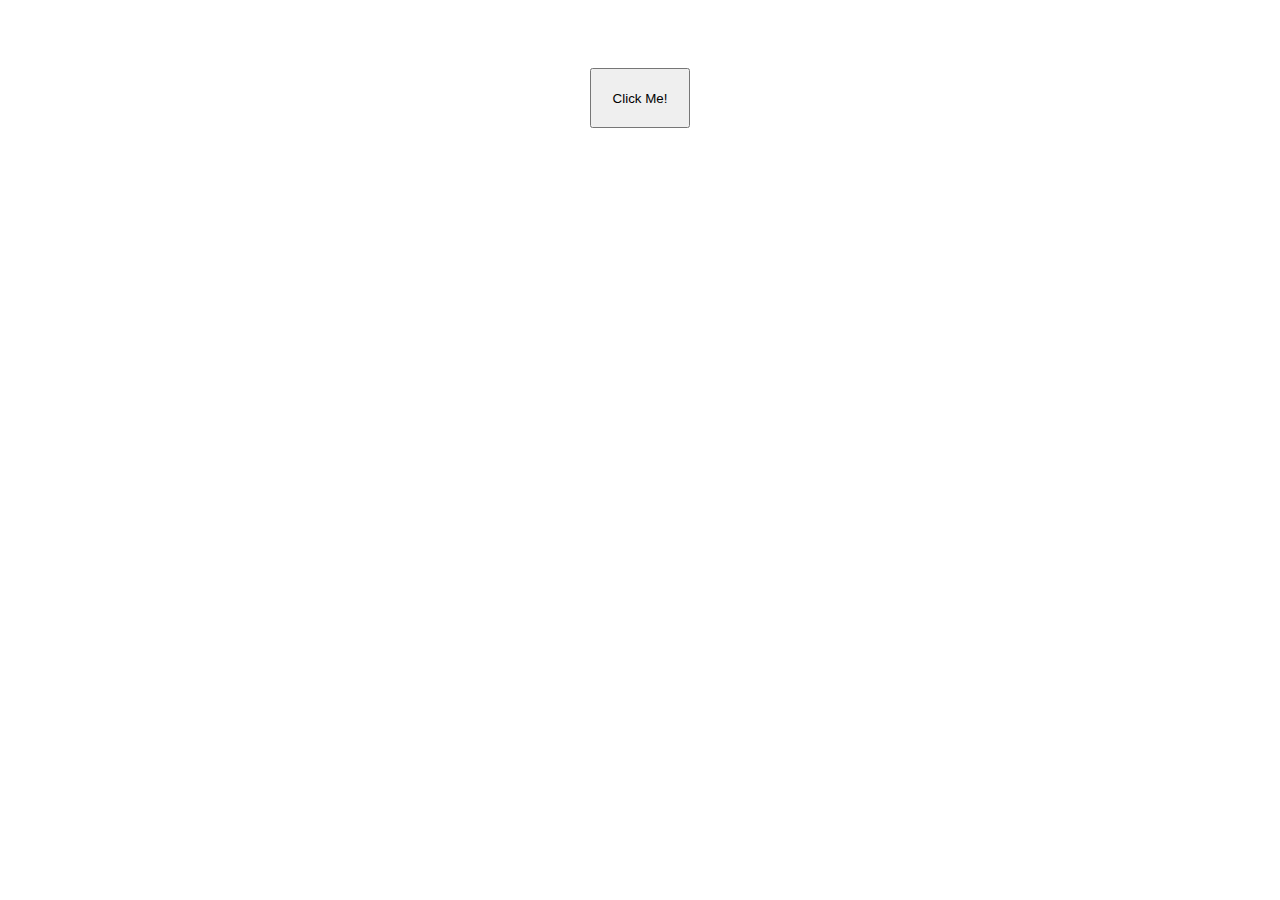
<file: html/加载遮盖/index.html>
<!doctype html>
<html lang="UTF-8">
 <head>
  <meta charset="UTF-8">
  <meta name="Generator" content="EditPlus®">
  <meta name="Author" content="">
  <meta name="Keywords" content="">
  <meta name="Description" content="">
  <title>Loading</title>
  <link rel="stylesheet" href="./loading/font-awesome-4.7.0/css/font-awesome.min.css">
  <link rel="stylesheet" href="./loading/loading.css">
  <style>
		div{
			width: 200px;
			height:200px;
			text-align: center;
			margin: 0 auto;
		}
		input{
			width: 100px;
			height: 60px;
			margin-left: 100px;
			margin-top: 100px;
			text-align: center;
			margin: 30% auto;
		}
  </style>
 </head>
 <body>
 	<div>
		<input type="button" value="Click Me!" onclick="loadingEvent(true)"/>
	</div>
	<script src="./loading/js/jquery.min.js"></script>
	<script src="./loading/js/loading.js"></script>
	<script>
		function loadingEvent(flag){
			// 显示:true  /  隐藏:false
			showLoading(flag);
			setTimeout("loadingEvent(false)","3000");
		}
	</script>
 </body>
</html>
</file>
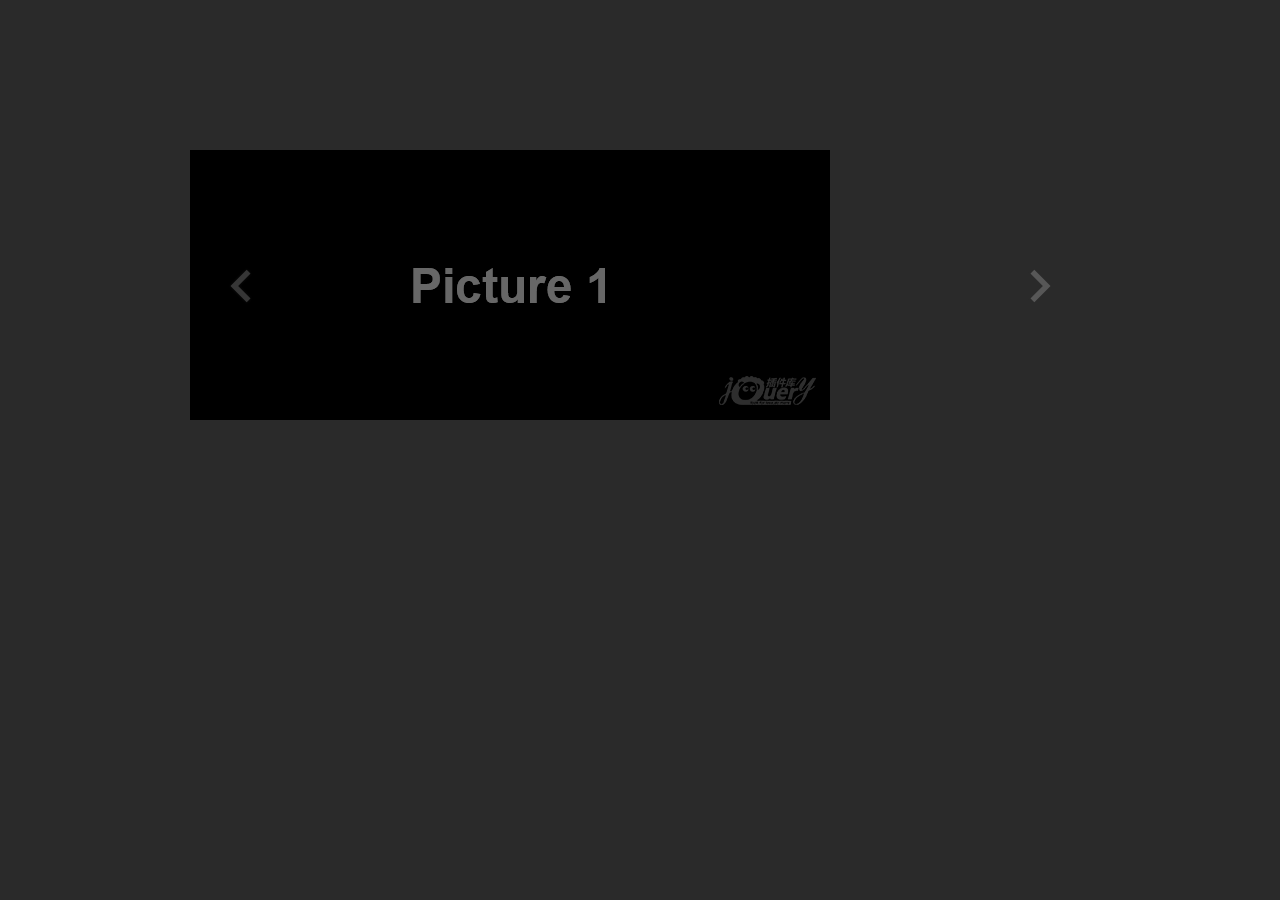
<file: html/轮播_原/jQuery-xzlb20160818/index.html>
<!doctype html>
<html lang="zh">
<head>
	<meta charset="UTF-8">
	<meta http-equiv="X-UA-Compatible" content="IE=edge,chrome=1"> 
	<meta name="viewport" content="width=device-width, initial-scale=1.0">
	<title>jQuery自动轮播旋转木马插件</title>
	<link type="text/css" rel="stylesheet" href="css/carousel.css">
	<style type="text/css">
		.caroursel{margin:150px auto;}
		body{background-color: #2A2A2A;}
	</style>
	<!--[if IE]>
		<script src="http://libs.baidu.com/html5shiv/3.7/html5shiv.min.js"></script>
	<![endif]-->
</head>
<body>
	<article class="jq22-container">
		
		<div class = "caroursel poster-main" data-setting = '{
	        "width":1000,
	        "height":270,
	        "posterWidth":640,
	        "posterHeight":270,
	        "scale":0.8,
	        "dealy":"2000",
	        "algin":"middle"
	    }'>
	        <ul class = "poster-list">
	            <li class = "poster-item"><img src="image/a1.png" width = "100%" height="100%"></li>
	            <li class = "poster-item"><img src="image/a2.png" width = "100%" height="100%"></li>
	            <li class = "poster-item"><img src="image/a3.png" width = "100%" height="100%"></li>
	            <li class = "poster-item"><img src="image/a4.png" width = "100%" height="100%"></li>
	            <li class = "poster-item"><img src="image/a5.png" width = "100%" height="100%"></li>
	            <li class = "poster-item"><img src="image/a6.png"  width = "100%" height="100%"></li>
	            <li class = "poster-item"><img src="image/a1.png"  width = "100%" height="100%"></li>
	        </ul>
	        
            
	        <div class = "poster-btn poster-prev-btn"></div>
	        <div class = "poster-btn poster-next-btn"></div>

	    </div>
		
	</article>
	
	<script src="http://www.jq22.com/jquery/1.11.1/jquery.min.js"></script>
	<script src="js/jquery.carousel.js"></script>
    <script>
        Caroursel.init($('.caroursel'))
    </script>
</body>
</html>
</file>
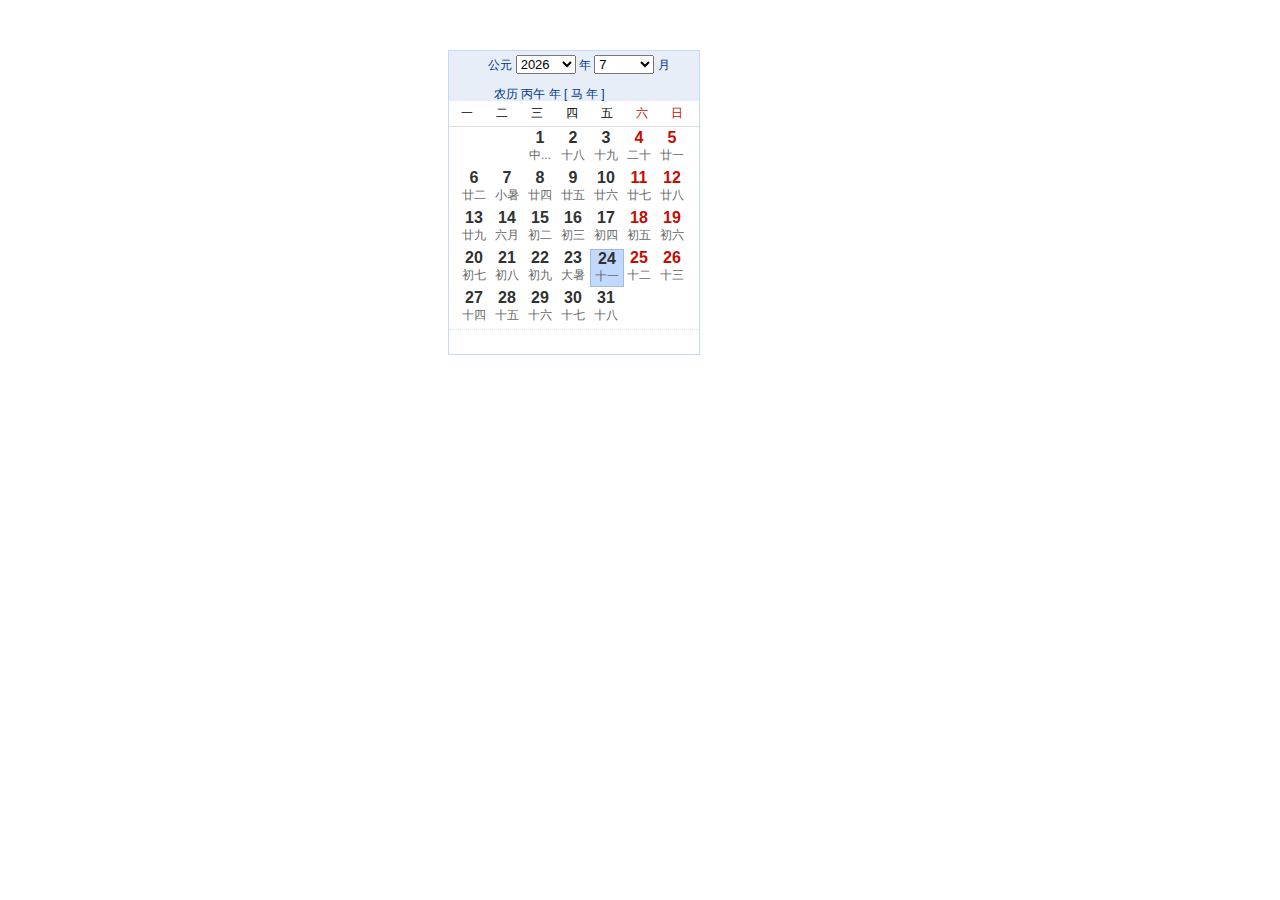
<file: html/日历.html>
<!DOCTYPE html>
<html>
<head>
<meta http-equiv="Content-Type" content="text/html; charset=UTF-8" /> 
<title>日历</title>
	<style>
		table{
			width:30%;
			max-width:900px;
			margin:50px auto;
		}
	</style>
</head>
<table cellpadding="0" cellspacing="0" id="1">  
    <tr>  
        <td>  
            <style>  
                body,td,.p1,.p2,.i{
					font-family:arial
				} 
				body{
					margin:6px 0 0 0;
					background-color:#fff;
					color:#000;
				}  
				table{
					border:0
				} 
				#cal{
					width:250px;
					border:1px solid #c3d9ff;
					font-size:12px;
					margin:0px 0 0 0px
				} 
				#cal #top{
					height:50px;
					line-height:29px;
					background:#e7eef8;
					color:#003784;
					padding-left:10px
				}  
				#cal #top select{
					width:60px;
					font-size:13px
				} 
				#cal #top input{
					padding:0
				} 
				#cal ul#wk{
					margin:0;
					padding:0;
					height:25px
				}  
				#cal ul#wk li{
					float:left;
					width:35px;
					text-align:center;
					line-height:25px;
					list-style:none
				}  
				#cal ul#wk li b{
					font-weight:normal;
					color:#c60b02
				} 
				#cal #cm{
					clear:left;
					border-top:1px solid #ddd;
					border-bottom:1px dotted #ddd;
					position:relative
				} 
				#cal #cm .cell{
					position:absolute;
					width:32px;
					height:36px;
					text-align:center;
					margin:0 0 0 9px
				} 
				#cal #cm .cell .so{
					font:bold 16px arial;
				} 
				#cal #bm{
					text-align:right;
					height:24px;
					line-height:24px;
					padding:0 13px 0 0
				} 
				#cal #bm a{
					color:7977ce
				} 
				#cal #fd{
					display:none;
					position:absolute;
					border:1px  
					solid #dddddf;
					background:#feffcd;
					padding:10px;
					line-height:21px;
					width:90px
				}  
				#cal #fd b{
					font-weight:normal;
					color:#c60a00
				} 
            </style>  
            <div id="cal">  
                <div id="top" align="center">  
                    公元  
                    <select>  
                    </select>  
                    年  
                    <select>  
                    </select>  
                    月 <br>            
                    农历  
                    <span>  
                    </span>  
                    年 [  
                    <span>  
                    </span>  
                    年 ]  
                    <input type="button" value="回到今天" title="点击后跳转回今天" style="padding:0px">  
                </div>  
                <ul id="wk">  
                    <li>  
                        一  
                    </li>  
                    <li>  
                        二  
                    </li>  
                    <li>  
                        三  
                    </li>  
                    <li>  
                        四  
                    </li>  
                    <li>  
                        五  
                    </li>  
                    <li>  
                        <b>  
                            六  
                        </b>  
                    </li>  
                    <li>  
                        <b>  
                            日  
                        </b>  
                    </li>  
                </ul>  
                <div id="cm">  
                </div>  
                <div id="bm">  
                </div>  
            </div>  
        </td>  
    </tr>  
</table>  
<script type="text/javascript">  
(function() {  
        var S = navigator.userAgent.indexOf("MSIE") != -1 && !window.opera;  
        function M(C) {  
            return document.getElementById(C)  
        }  
        function R(C) {  
            return document.createElement(C)  
        }  
        var P = [19416, 19168, 42352, 21717, 53856, 55632, 91476, 22176, 39632, 21970, 19168, 42422, 42192, 53840, 119381, 46400, 54944, 44450, 38320, 84343, 18800, 42160, 46261, 27216, 27968, 109396, 11104, 38256, 21234, 18800, 25958, 54432, 59984, 28309, 23248, 11104, 100067, 37600, 116951, 51536, 54432, 120998, 46416, 22176, 107956, 9680, 37584, 53938, 43344, 46423, 27808, 46416, 86869, 19872, 42448, 83315, 21200, 43432, 59728, 27296, 44710, 43856, 19296, 43748, 42352, 21088, 62051, 55632, 23383, 22176, 38608, 19925, 19152, 42192, 54484, 53840, 54616, 46400, 46496, 103846, 38320, 18864, 43380, 42160, 45690, 27216, 27968, 44870, 43872, 38256, 19189, 18800, 25776, 29859, 59984, 27480, 21952, 43872, 38613, 37600, 51552, 55636, 54432, 55888, 30034, 22176, 43959, 9680, 37584, 51893, 43344, 46240, 47780, 44368, 21977, 19360, 42416, 86390, 21168, 43312, 31060, 27296, 44368, 23378, 19296, 42726, 42208, 53856, 60005, 54576, 23200, 30371, 38608, 19415, 19152, 42192, 118966, 53840, 54560, 56645, 46496, 22224, 21938, 18864, 42359, 42160, 43600, 111189, 27936, 44448];  
        var K = "甲乙丙丁戊己庚辛壬癸";  
        var J = "子丑寅卯辰巳午未申酉戌亥";  
        var O = "鼠牛虎兔龙蛇马羊猴鸡狗猪";  
        var L = ["小寒", "大寒", "立春", "雨水", "惊蛰", "春分", "清明", "谷雨", "立夏", "小满", "芒种", "夏至", "小暑", "大暑", "立秋", "处暑", "白露", "秋分", "寒露", "霜降", "立冬", "小雪", "大雪", "冬至"];  
        var D = [0, 21208, 43467, 63836, 85337, 107014, 128867, 150921, 173149, 195551, 218072, 240693, 263343, 285989, 308563, 331033, 353350, 375494, 397447, 419210, 440795, 462224, 483532, 504758];  
        var B = "日一二三四五六七八九十";  
        var H = ["正", "二", "三", "四", "五", "六", "七", "八", "九", "十", "十一", "腊"];  
        var E = "初十廿卅";  
        var V = {  
            "0101": "*1元旦节",  
            "0214": "情人节",  
            "0305": "学雷锋纪念日",  
            "0308": "妇女节",  
            "0312": "植树节",  
            "0315": "消费者权益日",  
            "0401": "愚人节",  
            "0501": "*1劳动节",  
            "0504": "青年节",  
            "0601": "国际儿童节",  
            "0701": "中国共产党诞辰",  
            "0801": "建军节",  
            "0910": "中国教师节",  
            "1001": "*3国庆节",  
            "1224": "平安夜",  
            "1225": "圣诞节"  
        };  
        var T = {  
            "0101": "*2春节",  
            "0115": "元宵节",  
            "0505": "*1端午节",  
            "0815": "*1中秋节",  
            "0909": "重阳节",  
            "1208": "腊八节",  
            "0100": "除夕"  
        };  
        function U(Y) {  
            function c(j, i) {  
                var h = new Date((31556925974.7 * (j - 1900) + D[i] * 60000) + Date.UTC(1900, 0, 6, 2, 5));  
                return (h.getUTCDate())  
            }  
            function d(k) {  
                var h, j = 348;  
                for (h = 32768; h > 8; h >>= 1) {  
                    j += (P[k - 1900] & h) ? 1 : 0  
                }  
                return (j + b(k))  
            }  
            function a(h) {  
                return (K.charAt(h % 10) + J.charAt(h % 12))  
            }  
            function b(h) {  
                if (g(h)) {  
                    return ((P[h - 1900] & 65536) ? 30 : 29)  
                } else {  
                    return (0)  
                }  
            }  
            function g(h) {  
                return (P[h - 1900] & 15)  
            }  
            function e(i, h) {  
                return ((P[i - 1900] & (65536 >> h)) ? 30 : 29)  
            }  
            function C(m) {  
                var k, j = 0,  
                h = 0;  
                var l = new Date(1900, 0, 31);  
                var n = (m - l) / 86400000;  
                this.dayCyl = n + 40;  
                this.monCyl = 14;  
                for (k = 1900; k < 2050 && n > 0; k++) {  
                    h = d(k);  
                    n -= h;  
                    this.monCyl += 12  
                }  
                if (n < 0) {  
                    n += h;  
                    k--;  
                    this.monCyl -= 12  
                }  
                this.year = k;  
                this.yearCyl = k - 1864;  
                j = g(k);  
                this.isLeap = false;  
                for (k = 1; k < 13 && n > 0; k++) {  
                    if (j > 0 && k == (j + 1) && this.isLeap == false) {--k;  
                        this.isLeap = true;  
                        h = b(this.year)  
                    } else {  
                        h = e(this.year, k)  
                    }  
                    if (this.isLeap == true && k == (j + 1)) {  
                        this.isLeap = false  
                    }  
                    n -= h;  
                    if (this.isLeap == false) {  
                        this.monCyl++  
                    }  
                }  
                if (n == 0 && j > 0 && k == j + 1) {  
                    if (this.isLeap) {  
                        this.isLeap = false  
                    } else {  
                        this.isLeap = true; --k; --this.monCyl  
                    }  
                }  
                if (n < 0) {  
                    n += h; --k; --this.monCyl  
                }  
                this.month = k;  
                this.day = n + 1  
            }  
            function G(h) {  
                return h < 10 ? "0" + h: h  
            }  
            function f(i, j) {  
                var h = i;  
                return j.replace(/dd?d?d?|MM?M?M?|yy?y?y?/g,  
                function(k) {  
                    switch (k) {  
                    case "yyyy":  
                        var l = "000" + h.getFullYear();  
                        return l.substring(l.length - 4);  
                    case "dd":  
                        return G(h.getDate());  
                    case "d":  
                        return h.getDate().toString();  
                    case "MM":  
                        return G((h.getMonth() + 1));  
                    case "M":  
                        return h.getMonth() + 1  
                    }  
                })  
            }  
            function Z(i, h) {  
                var j;  
                switch (i, h) {  
                case 10:  
                    j = "初十";  
                    break;  
                case 20:  
                    j = "二十";  
                    break;  
                case 30:  
                    j = "三十";  
                    break;  
                default:  
                    j = E.charAt(Math.floor(h / 10));  
                    j += B.charAt(h % 10)  
                }  
                return (j)  
            }  
            this.date = Y;  
            this.isToday = false;  
            this.isRestDay = false;  
            this.solarYear = f(Y, "yyyy");  
            this.solarMonth = f(Y, "M");  
            this.solarDate = f(Y, "d");  
            this.solarWeekDay = Y.getDay();  
            this.solarWeekDayInChinese = "星期" + B.charAt(this.solarWeekDay);  
            var X = new C(Y);  
            this.lunarYear = X.year;  
            this.shengxiao = O.charAt((this.lunarYear - 4) % 12);  
            this.lunarMonth = X.month;  
            this.lunarIsLeapMonth = X.isLeap;  
            this.lunarMonthInChinese = this.lunarIsLeapMonth ? "闰" + H[X.month - 1] : H[X.month - 1];  
            this.lunarDate = X.day;  
            this.showInLunar = this.lunarDateInChinese = Z(this.lunarMonth, this.lunarDate);  
            if (this.lunarDate == 1) {  
                this.showInLunar = this.lunarMonthInChinese + "月"  
            }  
            this.ganzhiYear = a(X.yearCyl);  
            this.ganzhiMonth = a(X.monCyl);  
            this.ganzhiDate = a(X.dayCyl++);  
            this.jieqi = "";  
            this.restDays = 0;  
            if (c(this.solarYear, (this.solarMonth - 1) * 2) == f(Y, "d")) {  
                this.showInLunar = this.jieqi = L[(this.solarMonth - 1) * 2]  
            }  
            if (c(this.solarYear, (this.solarMonth - 1) * 2 + 1) == f(Y, "d")) {  
                this.showInLunar = this.jieqi = L[(this.solarMonth - 1) * 2 + 1]  
            }  
            if (this.showInLunar == "清明") {  
                this.showInLunar = "清明节";  
                this.restDays = 1  
            }  
            this.solarFestival = V[f(Y, "MM") + f(Y, "dd")];  
            if (typeof this.solarFestival == "undefined") {  
                this.solarFestival = ""  
            } else {  
                if (/\*(\d)/.test(this.solarFestival)) {  
                    this.restDays = parseInt(RegExp.$1);  
                    this.solarFestival = this.solarFestival.replace(/\*\d/, "")  
                }  
            }  
            this.showInLunar = (this.solarFestival == "") ? this.showInLunar: this.solarFestival;  
            this.lunarFestival = T[this.lunarIsLeapMonth ? "00": G(this.lunarMonth) + G(this.lunarDate)];  
            if (typeof this.lunarFestival == "undefined") {  
                this.lunarFestival = ""  
            } else {  
                if (/\*(\d)/.test(this.lunarFestival)) {  
                    this.restDays = (this.restDays > parseInt(RegExp.$1)) ? this.restDays: parseInt(RegExp.$1);  
                    this.lunarFestival = this.lunarFestival.replace(/\*\d/, "")  
                }  
            }  
            if (this.lunarMonth == 12 && this.lunarDate == e(this.lunarYear, 12)) {  
                this.lunarFestival = T["0100"];  
                this.restDays = 1  
            }  
            this.showInLunar = (this.lunarFestival == "") ? this.showInLunar: this.lunarFestival;  
            this.showInLunar = (this.showInLunar.length > 4) ? this.showInLunar.substr(0, 1) + "...": this.showInLunar  
        }  
        var Q = (function() {  
            var X = {};  
            X.lines = 0;  
            X.dateArray = new Array(42);  
            function Y(a) {  
                return (((a % 4 === 0) && (a % 100 !== 0)) || (a % 400 === 0))  
            }  
            function G(a, b) {  
                return [31, (Y(a) ? 29 : 28), 31, 30, 31, 30, 31, 31, 30, 31, 30, 31][b]  
            }  
            function C(a, b) {  
                a.setDate(a.getDate() + b);  
                return a  
            }  
            function Z(a) {  
                var f = 0;  
                var c = new U(new Date(a.solarYear, a.solarMonth - 1, 1));  
                var d = (c.solarWeekDay - 1 == -1) ? 6 : c.solarWeekDay - 1;  
                X.lines = Math.ceil((d + G(a.solarYear, a.solarMonth - 1)) / 7);  
                for (var e = 0; e < X.dateArray.length; e++) {  
                    if (c.restDays != 0) {  
                        f = c.restDays  
                    }  
                    if (f > 0) {  
                        c.isRest = true  
                    }  
                    if (d-->0 || c.solarMonth != a.solarMonth) {  
                        X.dateArray[e] = null;  
                        continue  
                    }  
                    var b = new U(new Date());  
                    if (c.solarYear == b.solarYear && c.solarMonth == b.solarMonth && c.solarDate == b.solarDate) {  
                        c.isToday = true  
                    }  
                    X.dateArray[e] = c;  
                    c = new U(C(c.date, 1));  
                    f--  
                }  
            }  
            return {  
                init: function(a) {  
                    Z(a)  
                },  
                getJson: function() {  
                    return X  
                }  
            }  
        })();  
        var W = (function() {  
            var C = M("top").getElementsByTagName("SELECT")[0];  
            var X = M("top").getElementsByTagName("SELECT")[1];  
            var G = M("top").getElementsByTagName("SPAN")[0];  
            var c = M("top").getElementsByTagName("SPAN")[1];  
            var Y = M("top").getElementsByTagName("INPUT")[0];  
            function a(g) {  
                G.innerHTML = g.ganzhiYear;  
                c.innerHTML = g.shengxiao  
            }  
            function b(g) {  
                C[g.solarYear - 1901].selected = true;  
                X[g.solarMonth - 1].selected = true  
            }  
            function f() {  
                var j = C.value;  
                var g = X.value;  
                var i = new U(new Date(j, g - 1, 1));  
                Q.init(i);  
                N.draw();  
                if (this == C) {  
                    i = new U(new Date(j, 3, 1));  
                    G.innerHTML = i.ganzhiYear;  
                    c.innerHTML = i.shengxiao  
                }  
                var h = new U(new Date());  
                Y.style.visibility = (j == h.solarYear && g == h.solarMonth) ? "hidden": "visible"  
            }  
            function Z() {  
                var g = new U(new Date());  
                a(g);  
                b(g);  
                Q.init(g);  
                N.draw();  
                Y.style.visibility = "hidden"  
            }  
            function d(k, g) {  
                for (var j = 1901; j < 2050; j++) {  
                    var h = R("OPTION");  
                    h.value = j;  
                    h.innerHTML = j;  
                    if (j == k) {  
                        h.selected = "selected"  
                    }  
                    C.appendChild(h)  
                }  
                for (var j = 1; j < 13; j++) {  
                    var h = R("OPTION");  
                    h.value = j;  
                    h.innerHTML = j;  
                    if (j == g) {  
                        h.selected = "selected"  
                    }  
                    X.appendChild(h)  
                }  
                C.onchange = f;  
                X.onchange = f  
            }  
            function e(g) {  
                d(g.solarYear, g.solarMonth);  
                G.innerHTML = g.ganzhiYear;  
                c.innerHTML = g.shengxiao;  
                Y.onclick = Z;  
                Y.style.visibility = "hidden"  
            }  
            return {  
                init: function(g) {  
                    e(g)  
                },  
                reset: function(g) {  
                    b(g)  
                }  
            }  
        })();  
        var N = (function() {  
            function C() {  
                var Z = Q.getJson();  
                var c = Z.dateArray;  
                M("cm").style.height = Z.lines * 40 + 2 + "px";  
                M("cm").innerHTML = "";  
                for (var a = 0; a < c.length; a++) {  
                    if (c[a] == null) {  
                        continue  
                    }  
                    var X = R("DIV");  
                    if (c[a].isToday) {  
                        X.style.border = "1px solid #a5b9da";  
                        X.style.background = "#c1d9ff"  
                    }  
                    X.className = "cell";  
                    X.style.left = (a % 7) * 33 + "px";  
                    X.style.top = Math.floor(a / 7) * 40 + 2 + "px";  
                    var b = R("DIV");  
                    b.className = "so";  
                    // http://www.codefans.net  
                    b.style.color = ((a % 7) > 4 || c[a].isRest) ? "#c60b02": "#313131";  
                    b.innerHTML = c[a].solarDate;  
                    X.appendChild(b);  
                    var Y = R("DIV");  
                    Y.style.color = "#666";  
                    Y.innerHTML = c[a].showInLunar;  
                    X.appendChild(Y);  
                    X.onmouseover = (function(d) {  
                        return function(f) {  
                            F.show({  
                                dateIndex: d,  
                                cell: this  
                            })  
                        }  
                    })(a);  
                    X.onmouseout = function() {  
                        F.hide()  
                    };  
                    X.onmouseup = function() {  
                        //alert('a');
                    };  
                    M("cm").appendChild(X)  
                }  
                var G = R("DIV");  
                G.id = "fd";  
                M("cm").appendChild(G);  
                F.init(G)  
            }  
            return {  
                draw: function(G) {  
                    C(G)  
                }  
            }  
        })();  
        var F = (function() {  
            var C;  
            function Y(e, c) {  
                if (arguments.length > 1) {  
                    var b = /([.*+?^=!:${}()|[\]\/\\])/g,  
                    Z = "{".replace(b, "\\$1"),  
                    d = "}".replace(b, "\\$1");  
                    var a = new RegExp("#" + Z + "([^" + Z + d + "]+)" + d, "g");  
                    if (typeof(c) == "object") {  
                        return e.replace(a,  
                        function(f, h) {  
                            var g = c[h];  
                            return typeof(g) == "undefined" ? "": g  
                        })  
                    }  
                }  
                return e  
            }  
            function G(b) {  
                var a = Q.getJson().dateArray[b.dateIndex];  
                var Z = b.cell;  
                var c = "#{solarYear} 年 #{solarMonth} 月 #{solarDate} 日 #{solarWeekDayInChinese}";  
                c += "<br><b>农历 #{lunarMonthInChinese}月#{lunarDateInChinese}</b>";  
                c += "<br>#{ganzhiYear}年 #{ganzhiMonth}月 #{ganzhiDate}日";  
                if (a.solarFestival != "" || a.lunarFestival != "" || a.jieqi != "") {  
                    c += "<br><b>#{lunarFestival} #{solarFestival} #{jieqi}</b>"  
                }  
                C.innerHTML = Y(c, a);  
                C.style.top = Z.offsetTop + Z.offsetHeight - 5 + "px";  
                C.style.left = Z.offsetLeft + Z.offsetWidth - 5 + "px";  
                C.style.display = "block"  
            }  
            function X() {  
                C.style.display = "none"  
            }  
            return {  
                show: function(Z) {  
                    G(Z)  
                },  
                hide: function() {  
                    X()  
                },  
                init: function(Z) {  
                    C = Z  
                }  
            }  
        })();  
        var A = new U(new Date());  
        if (S) {  
            window.attachEvent("onload",  
            function() {  
                W.reset(A)  
            })  
        }  
        W.init(A);  
        Q.init(A);  
        N.draw();  
    })();  
      
</script> 
<div style="text-align:center;">
</div>
</file>
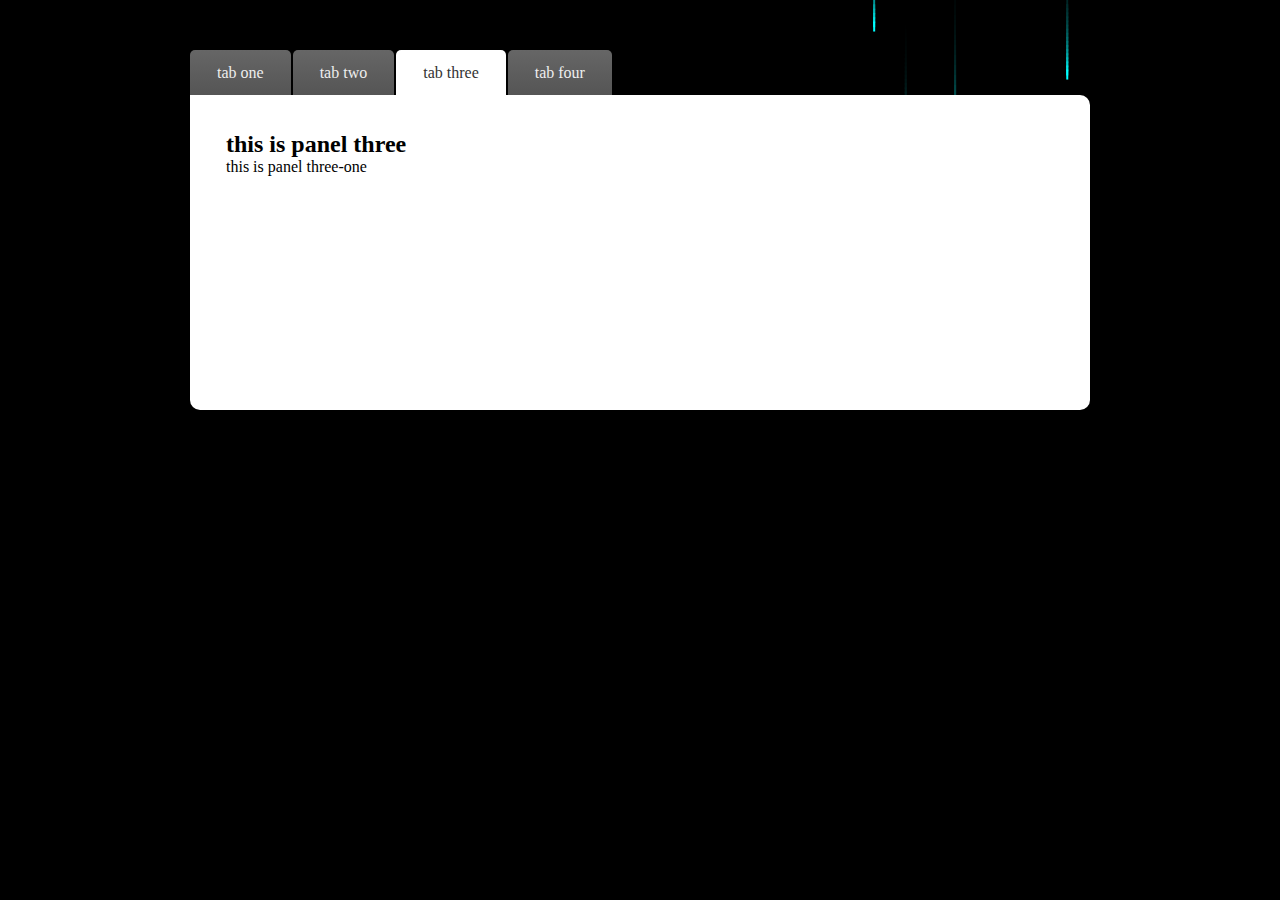
<file: html/横向导航栏+雨滴背景.html>
<!DOCTYPE html><!-- 声明文档类型 -->
<!-- 横向导航栏+雨滴背景 -->
<html>
	<head>
		<meta http-equiv="Content-Type" content="text/html; charset=UTF-8" /> 
		<title>横向导航栏+雨滴背景</title>
		<style>
			*{
				margin:0;
				padding:0;
			}
			canvas{
				display:block;
				background:#000;
				position:absolute;
				top:0px;
				left:0px;
			}
			.tabs{
				width:100%;
				max-width:900px;
				margin:50px auto;
			}
			input{
				opacity:0;
			}
			label{
				cursor:pointer;
				background:-webkit-linear-gradient(#666,#555);
				color:#eee;
				border-radius:5px 5px 0 0;
				padding:1.5% 3%;
				float:left;
				margin-right:2px;
				font:1em cambria;
				position:relative;
			}
			label:hover{
				background:-webkit-linear-gradient(#777,#666);
			}
			input:checked+label{
				background:#fff;
				color:#333;
			}
			.tabs input:nth-of-type(1):checked ~ .panels .panel:first-child,
			.tabs input:nth-of-type(2):checked ~ .panels .panel:nth-child(2),
			.tabs input:nth-of-type(3):checked ~ .panels .panel:nth-child(3),
			.tabs input:nth-of-type(4):checked ~ .panels .panel:last-child{
				opacity:1;
				-webkit-transition: .3s;
			}
			.panels{
				float:left;
				clear:both;
				position:relative;
				width:100%;
				background:#fff;
				border-radius:0 10px 10px 10px;
				min-height:315px;
			}
			.panel{
				width100%;
				opacity:0;
				position:absolute;
				background:#fff;
				border-radius:0 10px 10px 10px;
				padding:4%;
				box-sizing:border-box;
			}
			.panel{
				margin:0;
			}
		</style>
	</head>
	<body>
		<canvas id="canvas" <!--style="position:absolute;top:0px;left:0px;"-->>
		</canvas>
		<article class="tabs">
			<input checked id = "one" name="tabs" type="radio">
			<label for="one">
				tab one
			</label>
			<input id="two" name="tabs" type="radio" value="two">
			<label for="two">
				tab two
			</label>
			<input checked id = "three" name="tabs" type="radio">
			<label for="three">
				tab three
			</label>
			<input id="four" name="tabs" type="radio">
			<label for="four">
				tab four
			</label>
			<div class="panels">
				<div class="panel">
					<h2>this is panel one</h2>
					<p>this is panel one-one</p>
					<!-- <iframe id="right_frame" name="right_frame" frameborder="0" src="
					/setInsuranceFundRatio.do?method=getFundRatioList" width="100%" height="100%" scrolling="no"></iframe> -->
				</div>
				<div class="panel">
					<h2>this is panel two</h2>
					<p>this is panel tow-one</p>
				</div>
				<div class="panel">
					<h2>this is panel three</h2>
					<p>this is panel three-one</p>
				</div>
				<div class="panel">
					<h2>this is panel four</h2>
					<p>this is panel four-one</p>
				</div>
			</div>
		</article>
	</body>
	
	<script type="text/javascript">
			//js代码要在html执行之后执行
			//声明变量，保存canvas画布
			var can = document.getElementById("canvas");
			//can.width = canvas.parentNode.offsetWidth;
			//can.height = canvas.parentNode.offsetHeight;
			//设置canvas绘图环境
			var cxt = can.getContext("2d");
			//获取窗口内容的宽高
			var w = can.width = window.innerWidth;
			var h = can.height = window.innerHeight;
			//设置雨滴数量
			var count = 30;
			//用来存放实例化雨滴
			var drops = [];
			//监听浏览器窗口的变化
			window.onresize = function(){
				w = can.width = window.innerWidth;
				h = can.height = window.innerHeight;
			}
			
			//构造雨滴对象
			function Drop(){}
			//给雨滴添加原型
			Drop.prototype = {
				//初始化方法
				init:function(){
					this.x = random(0,w);
					this.y = 0;
					//y方向的随机速度
					this.vy = random(4,5);
					//雨滴下落的最大值
					this.l = random(h*0.8,h*0.9);
					//原型的初始半径
					this.r = 1;
					//半径增大的速度
					this.vr = 1;
					//初始透明度0
					this.a = 1
					//透明度变化系数
					this.va = 0.96;
				},
				//绘制雨滴
				draw:function(){
					if(this.y > this.l){
						//绘制波纹
						cxt.beginPath();
						//开始路径
						cxt.arc(this.x,this.y,this.r,0,Math.PI*2,false);
						cxt.strokeStyle = "rgba(0,255,255,"+this.a+")";
						cxt.stroke();
					}else{
						//绘制雨滴
						cxt.fillStyle = "#0ff";
						cxt.fillRect(this.x,this.y,2,10);
					}
					//更新坐标重新绘制
					this.update();
				},
				//更新坐标
				update:function(){
					if(this.y < this.l){
						//y坐标增大
						this.y += this.vy;
					} else {
						//半径增大
						if(this.a > 0.03){
							this.r += this.vr;
							if(this.r > 50){
								this.a *= this.va;
							}
						} else {
							//重新初始化雨滴的属性
							this.init();
						}
						
						
					}
				}
			}
			
			function setup(){
				for(var i = 0;i<count;i++){
					(function(j){
						setTimeout(function(){
							var drop = new Drop();
							drop.init();
							drops.push(drop);
						},j*200)
					}(i))
				}
			}
			window.requestAnimFrame = (
				function(){
					return window.requestAnimationFrame || window.webkitRequestAnimationFrame ||
							window.mozRequestAnimationFrame ||
							function(callback){
								window.setTimeout(callback,1000/60);
							}
				}
			)();
			function move(){
				//绘制一个透明层
				cxt.fillStyle = "rgba(0,0,0,0.1)";
				cxt.fillRect(0,0,w,h);
				//第一次绘制：先绘制透明层 再绘制雨滴
				//第二次绘制：绘制透明层（覆盖上一次绘制雨滴）再绘制雨滴
				for(var i=0;i<drops.length;i++){
					drops[i].draw();
				}
				//原生js经动画
				requestAnimFrame(move);
				//document.body.style.background = "url('"+canvas.toDataURL+"')";
			}
			
			setup();
			move();
			
			//生成随机数
			function random(min,max){
				//min~max之间的随机数
				return Math.random()*(max-min) + min;
			}
			
		</script>
</html>
</file>
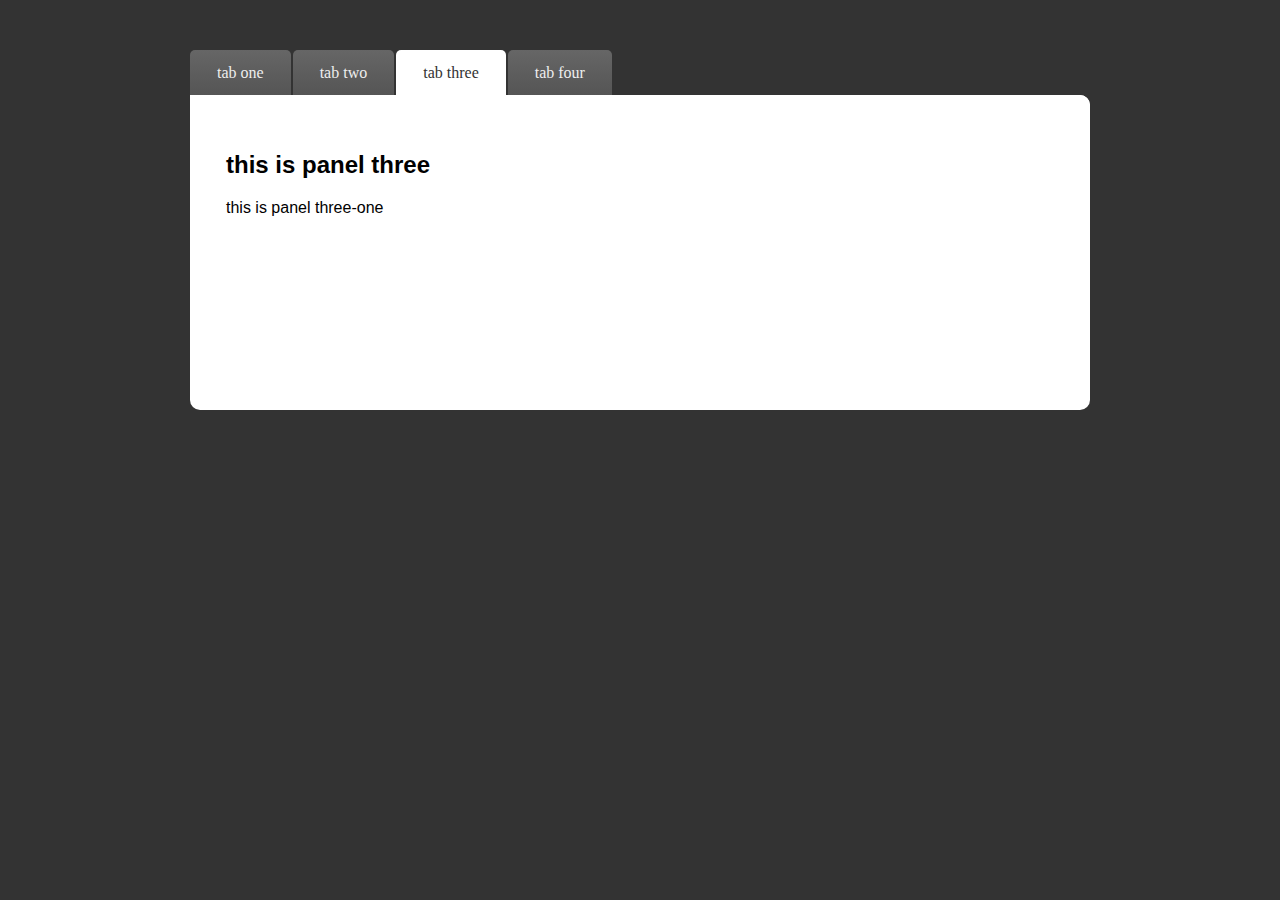
<file: html/横向导航栏.html>
<!DOCTYPE html>
<!-- 横向导航栏 -->
<html>
	<head>
		<meta http-equiv="Content-Type" content="text/html; charset=UTF-8" /> 
		<title>横向导航栏</title>
		<style>
			/*标签选择器 */
			body{
				/*字体*/
				font-family:Cambria,Arial;
				/*背景颜色 颜色代码规则： # 6位十六进制数  从#000000（黑）~ #ffffff（白）*/
				background:#333;
			}
			/*css 类选择器  .类名{}*/
			.tabs{
				/*宽*/
				width:100%;
				/*最大宽度*/
				max-width:900px;
				/*外边距 即div和div之间的距离*/
				margin:50px auto;
			}
			/*标签选择器 */
			input{
				/*设置不透明级别*/
				opacity:0;
			}
			/*标签选择器 */
			label{
				/*
					定义鼠标样式
					[<uri> ,]*: 根据用户定义的资源显示
					auto: 正常鼠标
					crosshair: 十字鼠标
					default: 默认鼠标
					pointer: 点状鼠标
					move: 移动鼠标
					e-resize,ne-resize,nw-resize,n-resize,se-resize,sw-resize,s-resize,w-resize: 改变大小鼠标
					text: 文字鼠标
					wait: 等待鼠标
					help: 求助鼠标
					progress: 过程鼠标
					inherit: 继承
				*/
				cursor:pointer;
				/*CSS3 Gradient分为linear-gradient(线性渐变)和radial-gradient(径向渐变)*/
				background:-webkit-linear-gradient(top,#666,#555);
				color:#eee;
				/*向 div 元素添加圆角边框：*/
				border-radius:5px 5px 0 0;
				/*内边距  外边距margin*/
				padding:1.5% 3%;
				/*定义元素在哪浮动 left right centers*/
				float:left;
				/*右外边距*/
				margin-right:2px;
				/*字体*/
				font:1em cambria;
			}
			/*鼠标在悬浮状态下移动到label上  （鼠标放在label上不点击）*/
			label:hover{
				background:-webkit-linear-gradient(#777,#666);
			}
			/*标签选择器 */
			input:checked+label{
				background:#fff;
				color:#333;
			}
			/*
				部分选择器：
				p:nth-of-type(n)  : 选择属于其父元素第二个 <p> 元素的每个 <p> 元素。
				p:first-child     ：选择属于父元素的第一个子元素的每个 <p> 元素。
				p:nth-child(2)    : 选择属于其父元素的第二个子元素的每个 <p> 元素。
				p:last-child      : 选择属于其父元素最后一个子元素每个 <p> 元素。
				input:checked     : 选择每个被选中的 <input> 元素。
			*/
			.tabs input:nth-of-type(1):checked ~ .panels .panel:first-child,
			.tabs input:nth-of-type(2):checked ~ .panels .panel:nth-child(2),
			.tabs input:nth-of-type(3):checked ~ .panels .panel:nth-child(3),
			.tabs input:nth-of-type(4):checked ~ .panels .panel:last-child{
				/*设置不透明级别*/
				opacity:1;
				/*属性渐变*/
				-webkit-transition: .3s;
			}
			/*css 类选择器  .类名{}*/
			.panels{
				float:left;
				/*图像的左侧和右侧均不允许出现浮动元素*/
				clear:both;
				/*
					position 定位  属性值的含义：
					static
					元素框正常生成。块级元素生成一个矩形框，作为文档流的一部分，行内元素则会创建一个或多个行框，置于其父元素中。
					relative
					元素框偏移某个距离。元素仍保持其未定位前的形状，它原本所占的空间仍保留。
					absolute
					元素框从文档流完全删除，并相对于其包含块定位。包含块可能是文档中的另一个元素或者是初始包含块。
					元素原先在正常文档流中所占的空间会关闭，就好像元素原来不存在一样。元素定位后生成一个块级框，而不论原来它在正常流中生成何种类型的框。
					fixed
					元素框的表现类似于将 position 设置为 absolute，不过其包含块是视窗本身。
				*/
				position:relative;
				width:100%;
				background:#fff;
				/*向 div 元素添加圆角边框：*/
				border-radius:0 10px 10px 10px;
				min-height:315px;
			}
			/*css 类选择器  .类名{}*/
			.panel{
				width:100%;
				/*设置不透明级别*/
				opacity:0;
				/*元素定位*/
				position:absolute;
				background:#fff;
				/*向 div 元素添加圆角边框：*/
				border-radius:0 10px 10px 10px;
				/*内边距  外边距margin*/
				padding:4%;
				/*
				box-sizing属性可以为三个值之一：content-box（default），border-box，padding-box。
				content-box，border和padding不计算入width之内
				padding-box，padding计算入width内
				border-box，border和padding计算入width之内
				*/
				box-sizing:border-box;
			}
			/*css 类选择器  .类名{}*/
			.panel{
				margin:0;
			}
		</style>
	</head>
	<body>
		<!-- div section article ，语义是从无到有，逐渐增强的。
		div 无任何语义，仅仅用作样式化或者脚本化，
		对于一段主题性的内容，则就适用 section，
		而假如这段内容可以脱离上下文，作为完整的独立存在的一段内容，则就适用 article。
		原则上来说，能使用 article 的时候，也是可以使用 section 的，
		但是实际上，假如使用 article 更合适，那么就不要使用 section 。 
		作为语义化标签，section 应用的典型场景有文章的章节、标签对话框中的标签页、或者论文中有编号的部分。
		一般来说，当元素内容明确地出现在文档大纲中时，section 就是适用的。
		-->
		<article class="tabs">
			<input checked id = "one" name="tabs" type="radio">
			<label for="one">
				tab one
			</label>
			<input id="two" name="tabs" type="radio" value="two">
			<label for="two">
				tab two
			</label>
			<input checked id = "three" name="tabs" type="radio">
			<label for="three">
				tab three
			</label>
			<input id="four" name="tabs" type="radio">
			<label for="four">
				tab four
			</label>
			<div class="panels">
				<div class="panel">
					<h2>this is panel one</h2>
					<p>this is panel one-one</p>
				</div>
				<div class="panel">
					<h2>this is panel two</h2>
					<p>this is panel tow-one</p>
				</div>
				<div class="panel">
					<h2>this is panel three</h2>
					<p>this is panel three-one</p>
				</div>
				<div class="panel">
					<h2>this is panel four</h2>
					<p>this is panel four-one</p>
				</div>
			</div>
		</article>
	</body>
</html>
</file>
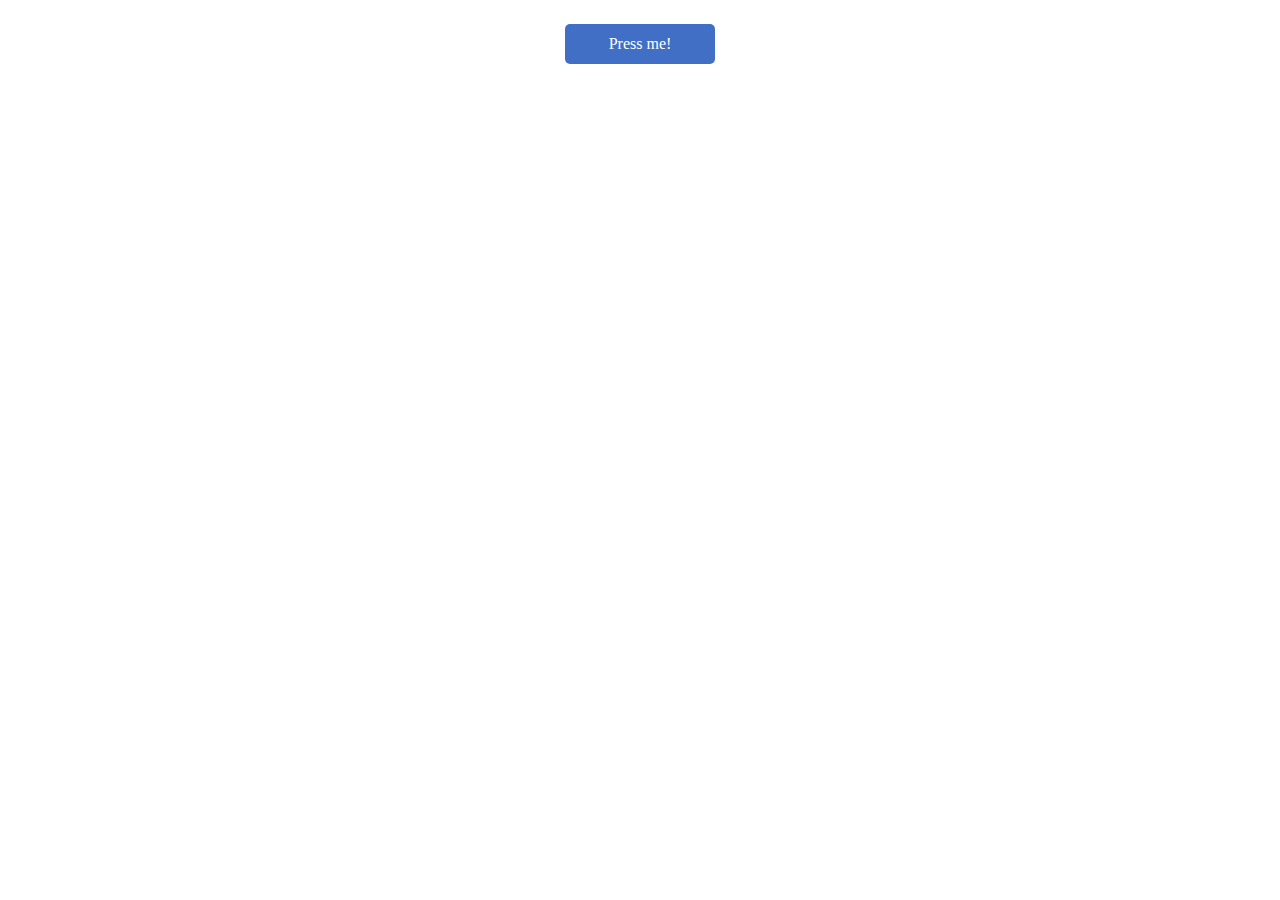
<file: html/点击波纹效果.html>
<!DOCTYPE html>
<!-- 点击波纹效果 -->
<html>
	<head>
		<meta http-equiv="Content-Type" content="text/html; charset=UTF-8" /> 
		<title>点击波纹效果</title>
		<style>
			* {
				box-sizing: border-box;  outline: none; 
			} 
			body {
				font-family: 'Open Sans';  
				font-size: 100%;  
				font-weight: 300;  
				line-height: 1.5em;  
				text-align: center; 
			} 
			.btn {  
				border: none;  
				display: inline-block;  
				color: white;  
				overflow: hidden;  
				margin: 1rem;  
				padding: 0;  
				width: 150px;  
				height: 40px;  
				text-align: center;  
				line-height: 40px;  
				border-radius: 5px; 
			} 
			.btn.color-1 {  
				background-color: #426fc5; 
			} 
			.btn-border.color-1 {  
				background-color: transparent;  
				border: 2px solid #426fc5;  
				color: #426fc5; 
			} 
			.material-design {  
				position: relative; 
			} 
			.material-design canvas {  
				opacity: 0.25;  
				position: absolute;  
				top: 0;  
				left: 0; 
			} 
			.container {  
				align-content: center;  
				align-items: flex-start;  
				display: flex;  
				flex-direction: row;  
				flex-wrap: wrap;  
				justify-content: center;  
				margin: 0 auto;  
				max-width: 46rem; 
			} 
		</style>
	</head>
	<body>
		<a class="btn color-1 material-design" data-color="#2f5398">Press me!</a>
	</body>
	<script type="text/javascript">
		var canvas = {},   
		centerX = 0,   
		centerY = 0,   
		color = '',   
		containers = document.getElementsByClassName('material-design') ,  
		context = {},   
		element = {},   
		radius = 0,   // 根据callback生成requestAnimationFrame动画   
		requestAnimFrame = function () {    
			return (window.requestAnimationFrame || window.mozRequestAnimationFrame  ||  
					window.oRequestAnimationFrame   ||      window.msRequestAnimationFrame   ||    
					function (callback) {      
						window.setTimeout(callback, 1000 / 60);     
					}    
			);   
		} (),   
		// 为每个指定元素生成canves   
		init = function () {    
			containers = Array.prototype.slice.call(containers);    
			for (var i = 0; i < containers.length; i += 1) {     
				canvas = document.createElement('canvas');     
				canvas.addEventListener('click', press, false);     
				containers[i].appendChild(canvas);     
				canvas.style.width ='100%';     
				canvas.style.height='100%';     
				canvas.width = canvas.offsetWidth;     
				canvas.height = canvas.offsetHeight;    
			}   
		},   // 点击并且获取需要的数据，如点击坐标、元素大小、颜色   
		press = function (event) {    
			color = event.toElement.parentElement.dataset.color;    
			element = event.toElement;    
			context = element.getContext('2d');    
			radius = 0;    
			centerX = event.offsetX;    
			centerY = event.offsetY;    
			context.clearRect(0, 0, element.width, element.height);    
			draw();   
		},   // 绘制圆形，并且执行动画   
		draw = function () {    
			context.beginPath();    
			context.arc(centerX, centerY, radius, 0, 2 * Math.PI, false);    
			context.fillStyle = color;    
			context.fill();    
			radius += 2;    // 通过判断半径小于元素宽度，不断绘制 radius += 2 的圆形    
			if (radius < element.width) {     
				requestAnimFrame(draw);    
			}   
		};   
		init(); 
	</script>
</html>
</file>
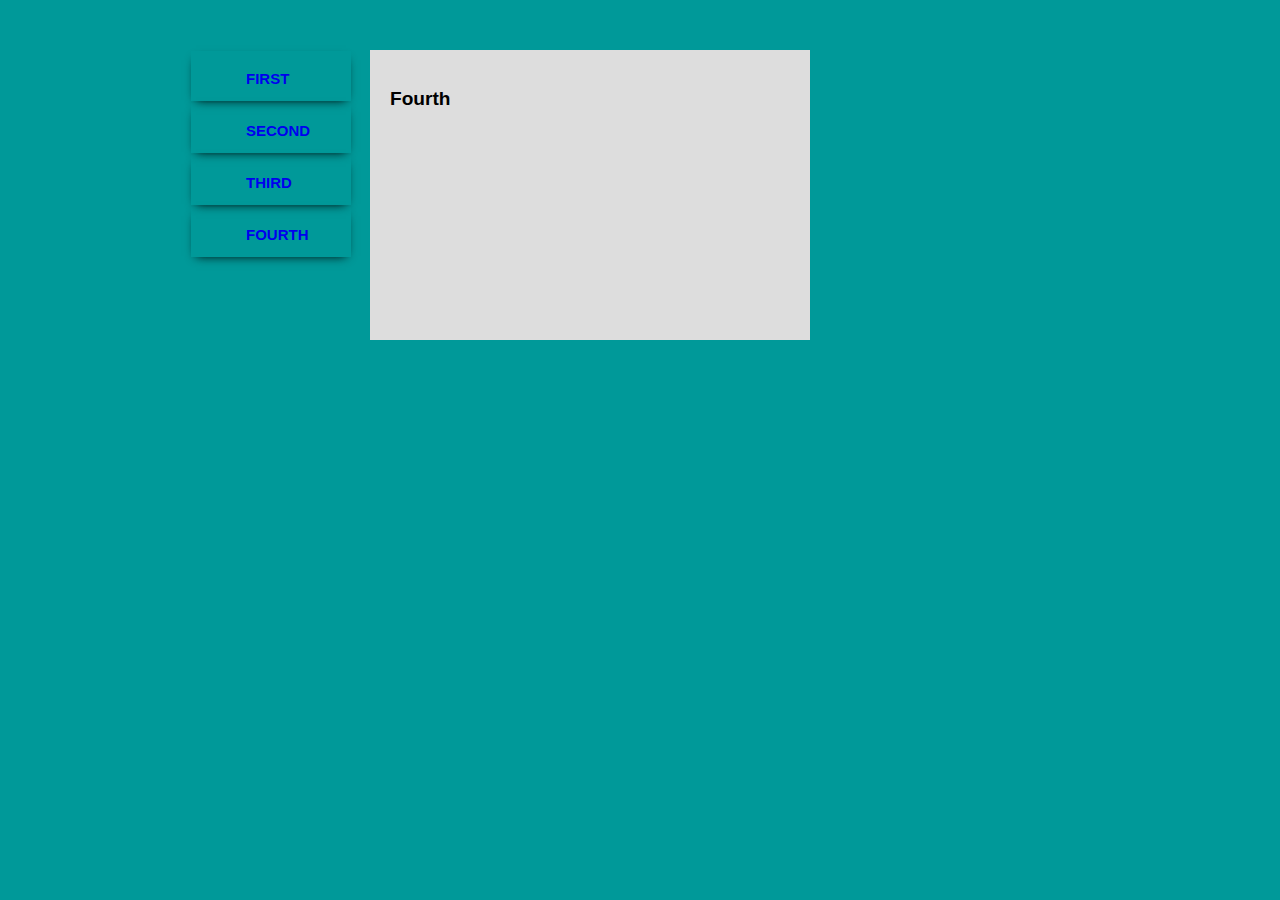
<file: html/纵向导航栏.html>
<!DOCTYPE html>
<!-- 纵向导航栏 -->
<html>
	<head>
		<meta http-equiv="Content-Type" content="text/html; charset=UTF-8" /> 
		<title>纵向导航栏</title>
		<style>
			body{
				line-height:1;
				font-size:13px;
				font-family:Arial,Helvetica,sans-serif;
				background:#099;
			}
			p, .tab-content li,h1,h2,h3{
				margin-bottom:10px;
			}
			.tab-container h3{
				font-size:147%;
			}
			#container{
				margin:0 auto;
				margin-top:4%;
				width:100%;
				max-width:900px;
				margin:50px auto;
			}
			.tab-container{
				position:relative;
				width:100%;
				z-index:0;
			}
			.tab-container > div{
			}
			.tab-container > div > a{
				position:relative !important;
				display:inline-block;
				font-size:15px;
				font-family:"Trebuchet MS",Arial,Helvetica,sans-serif;
				font-weight:bold;
				text-transform:uppercase;
				margin:1px;
				background:3dd;
				padding:20px 55px;
				-moz-box-shadow:0 4px 10px -5px #000000;
				box-shadow:0 4px 10px -5px #000000;
				-webkit-box-shadow:0 4px 10px -5px #000000;
				width:50px;
				height:10px;
				text-decoration:none;
			}
			.tab-container > div:not(:target) > a{}
			.tab-container > div:target > a {
				background: none repeat scroll 0 0 #948a81;
				text-shadow: 0 1px 0 #4C4648;
			}
			.tab-container > div > div {
				background:#ddd;
				top:0;
				padding:20px;
				min-height:250px;
				position:absolute;
				left:180px;
				width:400px;
			}
			.tab-container > div:target > div{
				position:absolute;
				z-index:3 !important;
			}
		</style>
	</head>
	
	<body>
		<div id="container">
			<div style="text-align:center;clear:both;"></div>
			<div class="tab-container">
				<div id="c1">
					<a href="#c1" title="First">First</a>
					<div class="tab-content">
						<h3>First</h3>
					</div>
				</div>
				<div id="c2">
					<a href="#c2" title="Second">Second</a>
					<div class="tab-content">
						<h3>Second</h3>
					</div>
				</div>
				<div id="c3">
					<a href="#c3" title="Third">Third</a>
					<div class="tab-content">
						<h3>Third</h3>
					</div>
				</div>
				<div id="c4">
					<a href="#c4" title=Fourth">Fourth</a>
					<div class="tab-content">
						<h3>Fourth</h3>
					</div>
				</div>
			</div>
		</div>
	</body>
</html>
</file>
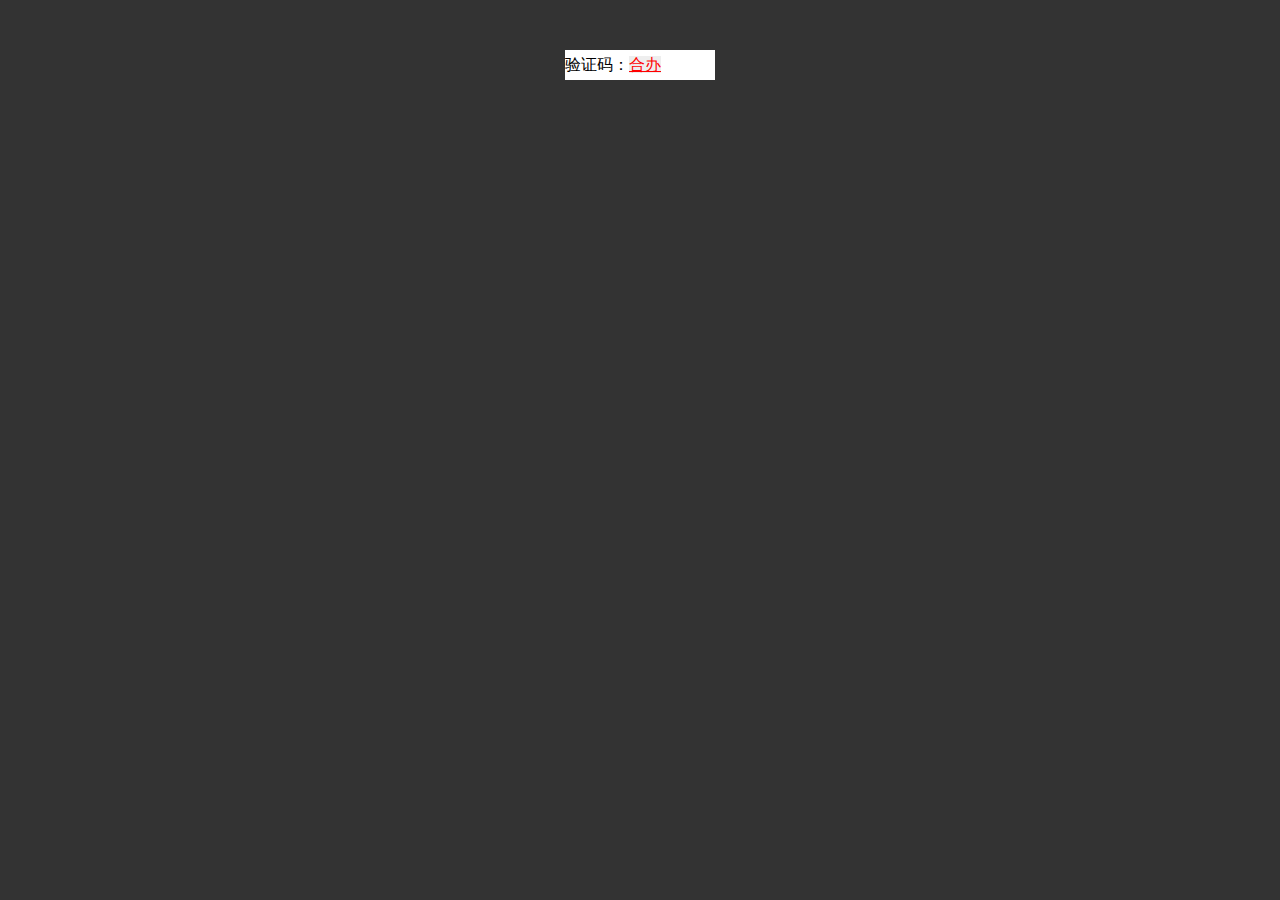
<file: html/验证码.html>
<!DOCTYPE html>
<!-- 随机生成设定的验证码中的一部分 -->
<html>
	<head>
		<meta http-equiv="Content-Type" content="text/html; charset=UTF-8" /> 
		<title>验证码</title>
		<script type="text/javascript">
			function codes(n){
				//var a = "azxcvbnmsdfghjklqwertyuiopZXCVBNMASDFGHJKLQWERTYUIOP0123456789";
				var a = "熊猫我你就算了打开附件是时代峰峻深刻的铃木心春大嫁风尚快乐健康熊出没费时间半年内办学聪民的符合设计的罚款顶面时间的恢复大家能否";
				var b = "";
				for(var i=0;i<n;i++){
					var index = Math.floor(Math.random()*62);
					b+=a.charAt(index);
				}
				return b;
			};
			function show(){
				document.getElementById("login").innerHTML = codes(2);
			}
			window.onload = show;
		</script>
	</head>
	<body>
	<style type="text/css">
		body{
			font-family:Cambria,Arial;
			background:#333;
		}
		.tabs{
			width:100%;
			max-width:900px;
			margin:50px auto;
			background:#fff;
		}
		#login{
			width:50px;
			height:30px;
			line-height:30px;
			margin:0 auto;
			background-color:#eee;
			text-align:center;
			color:red;
		}
		
	</style>
		<div class="tabs" style="width: 150px">
			验证码：<a id="login" onclick="show()" href="#"></a>
			<!--<div id="login" onclick="show()" >
				<a href="#"></a>
			</div>-->
		</div>
	</body>
</html>
</file>
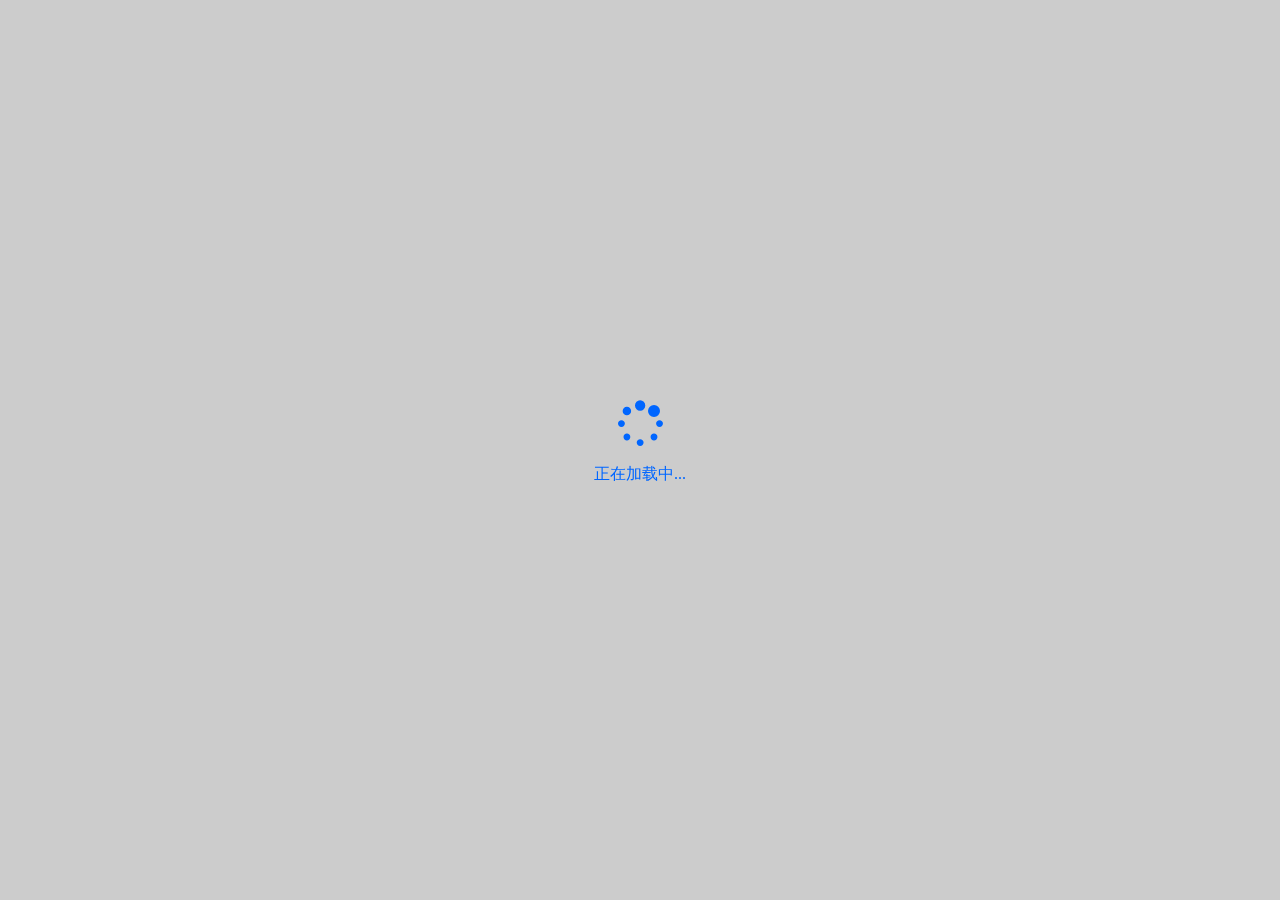
<file: html/加载遮盖/loading/loading.html>
<!DOCTYPE html>
<html lang="en">
 
<head>
    <meta charset="UTF-8">
    <meta name="viewport" content="width=device-width, initial-scale=1.0">
    <meta http-equiv="X-UA-Compatible" content="ie=edge">
    <title>loading</title>
    <link rel="stylesheet" href="./font-awesome-4.7.0/css/font-awesome.min.css">
    <style>
        #mask-wrap {
            position: fixed;
            width: 100%;
            height: 100%;
            top: 0;
            left: 0;
            background-color: rgba(0, 0, 0, 0.2);
            z-index: 10000;
        }
         
        #loading {
            position: absolute;
            top: 50%;
            left: 50%;
            transform: translate(-50%, -50%);
            z-index: 9999;
            color: #0066FF;
            text-align: center;
        }
    </style>
</head>
 
<body>
 
    <script src="./js/jquery.min.js"></script>
    <script>
        $(function() {
            var $loading = "";
            $loading =
                `<div id="mask-wrap">                    
            <div id="loading">
                <i class="fa fa-spinner fa-spin fa-3x"></i>
                <p>正在加载中...</p>
            </div>
         </div>`
            $("body").prepend($loading);
            // 显示
            showLoading(true);
        })
 
        // loading的显示与隐藏
        function showLoading(open) {
            if (open == null) {
                open = true;
            }
            if (open) {
                $("#mask-wrap").show();
 
            } else {
                $("#mask-wrap").hide();
            }
        }
    </script>
 
</body>
 
</html>
</file>
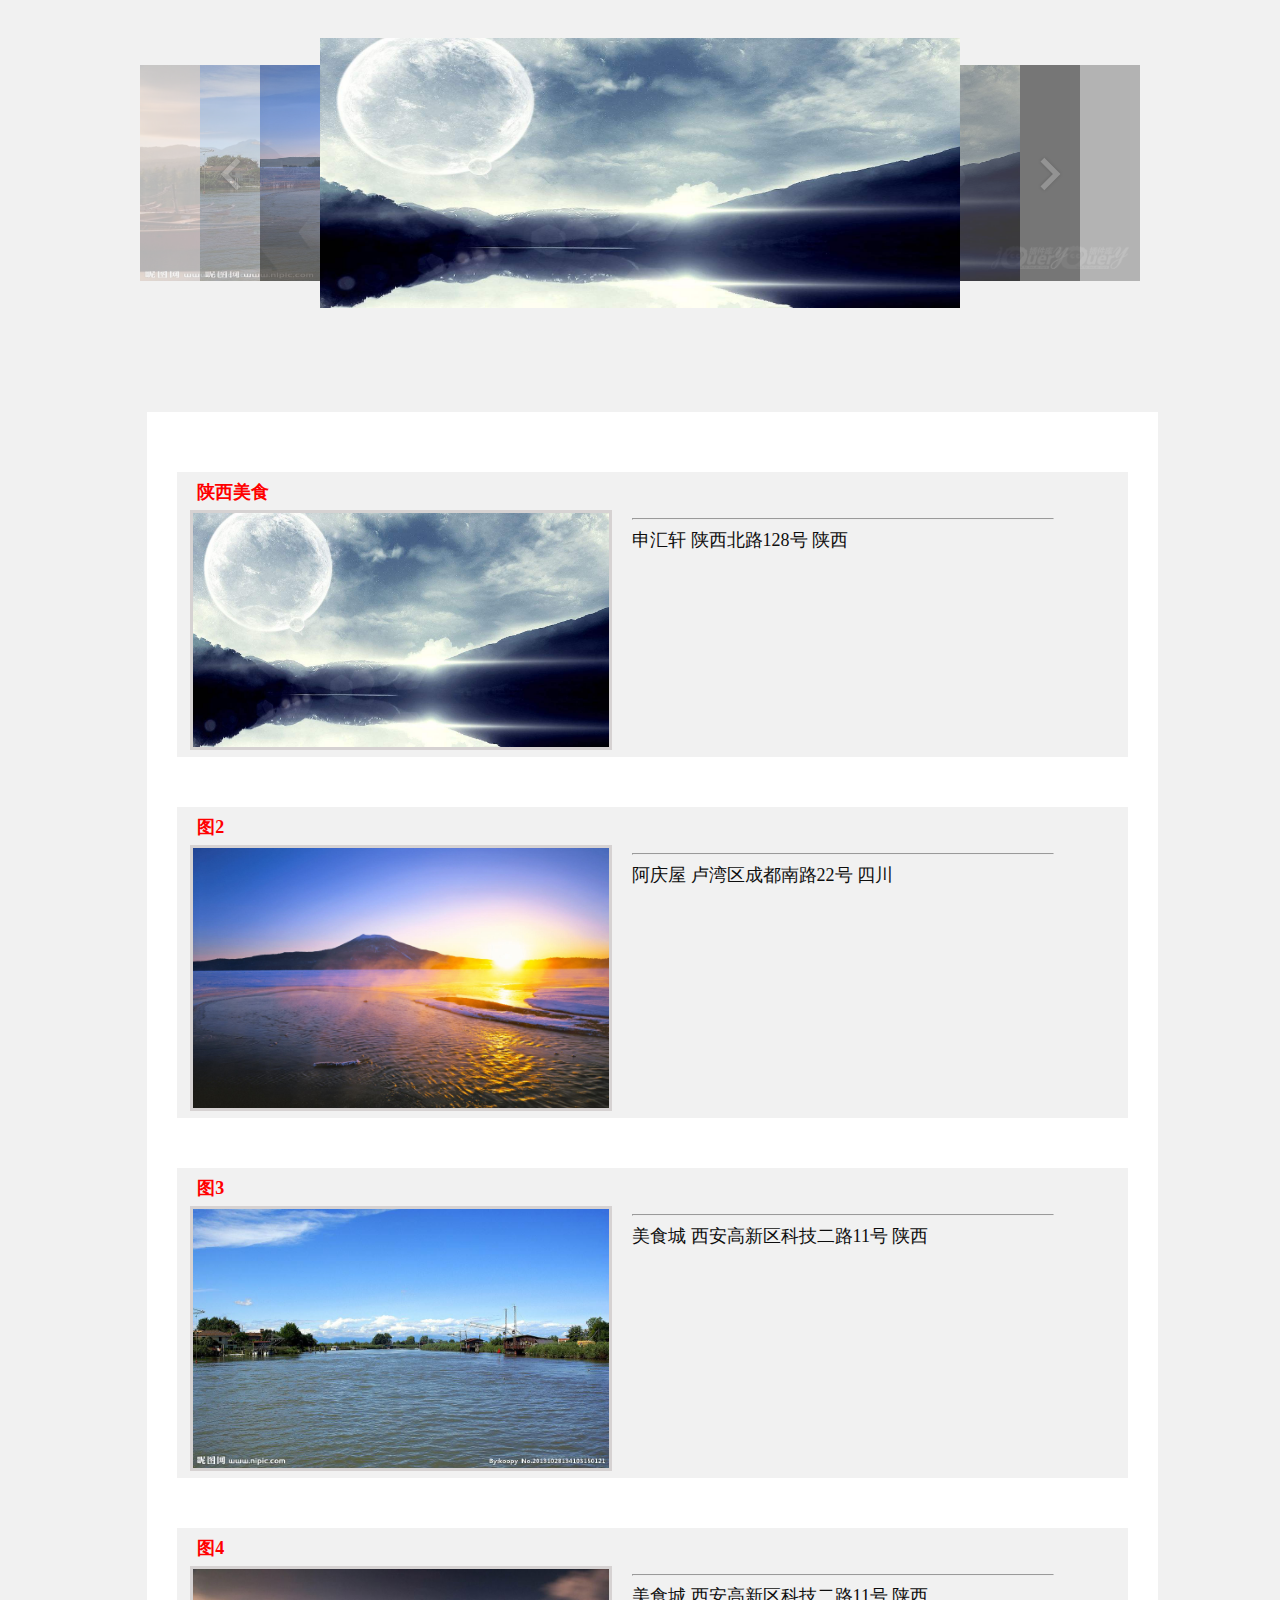
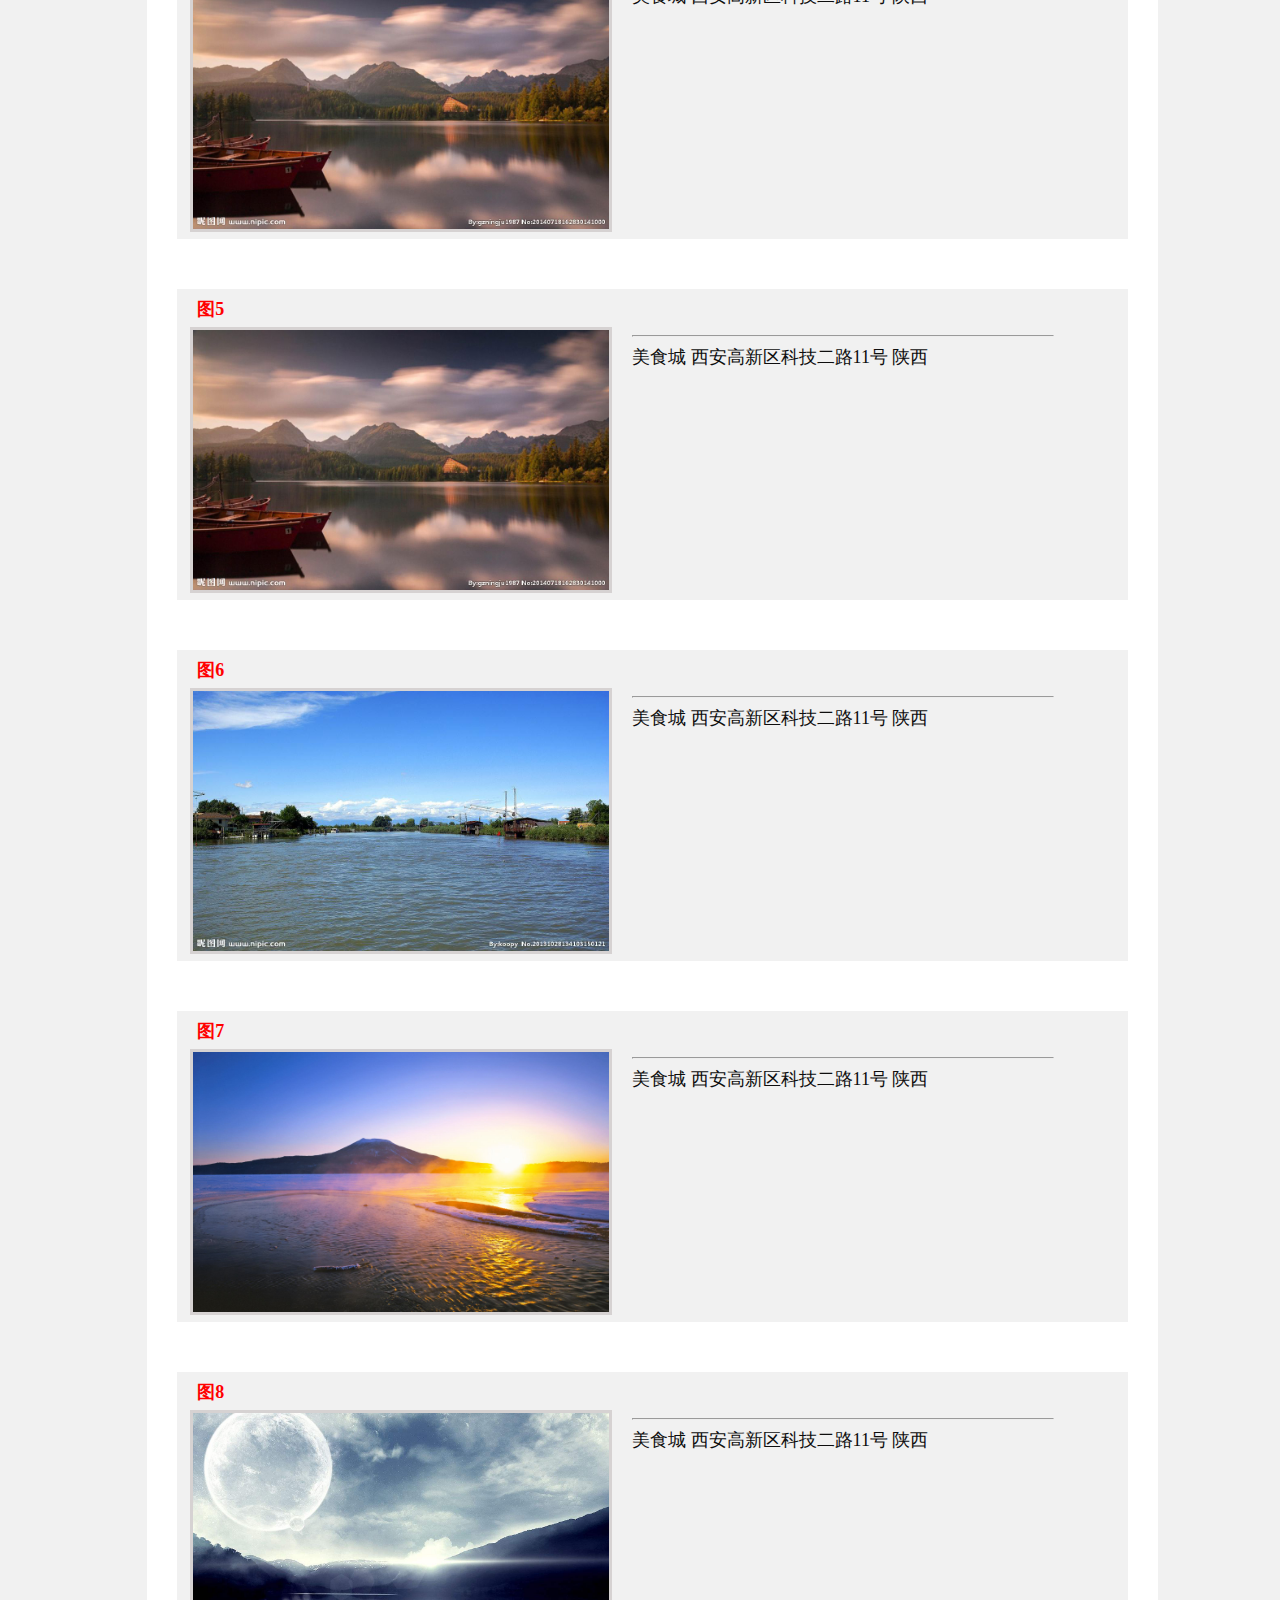
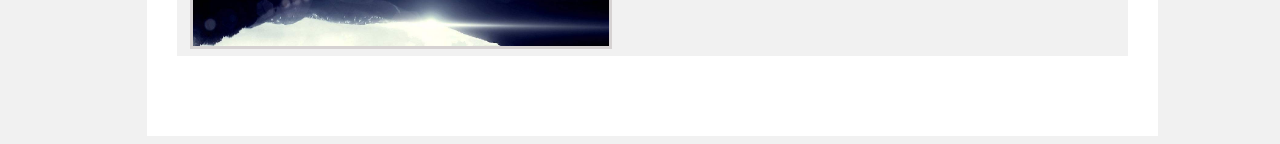
<file: html/turnImages/DEMO/html/main.html>
<!doctype html>
<html lang="zh">
<head>
	<meta charset="GBK">
	<meta http-equiv="X-UA-Compatible" content="IE=edge,chrome=1"> 
	<meta name="viewport" content="width=device-width, initial-scale=1.0">
	<title>ͼƬչʾ</title>
	<style>
		*{
			box-sizing:border-box;
			background-color:#f1f1f1;
		}
		.cons{
			width:80%;
			margin-left:11%;
			margin-right:11%;
			padding-top:60px;
			padding-bottom:30px;
			background-color:#fff;
		}
		h4{
			margin:0px 0;
			height: 35px;
			line-height:40px;
			border-bottom:3px ;
			padding-left:20px;
			font-size:18px;
			color:#F00;
		}
		.con{
			margin-left:3%;
			margin-right:3%;
			margin-bottom:50px;
		}
		.con>.img{
			width:45%;
			display:inline-block;
			border:0px solid #f1f1f1;
			background-color:#f1f1f1;
		}
		.con>.img .imgcon{
			width:100%;
			height:100%;
			padding:3px;
			border:3px;
			margin-left:10px;
		}
		.con>.img img{
			width:100%;
			height:88%;
			border:3px solid #d6d2d2;
		}
		.desc{
			vertical-align:top;
			display:inline-block;
			margin-left:20px;
			width:45%;
			border:3px solid #f1f1f1;
			background-color:#f1f1f1;
		}
		.con>.desc.intrInfo{
			width:100%;
			height:100%;
			padding:3px;
		}
		.con>.desc span{
			font-size:20px;
			display:block;
			text-align:center;
			padding:20px 0px;
		}
		.con>.desc>.intrInfo .fontInfo{
			font-size: 18px;
			color: #0e0e0e;
			display: block;
			text-align: left;
			padding: 0px 0px;
		}
		
	</style>
</head>
<body>
	<div>
		<iframe src="turnImages.html" width="100%" height="400" style="border:0;"></iframe>
	</div>
	<div class="cons">
		<div class="con">
			<div class="img">
				<h4>������ʳ</h4>
				<div class="imgcon">
					<img src="../image/a1.jpg">
				</div>
			</div>
			
			<div class="desc">
				<h4> </h4>
				<div class="intrInfo">
					<hr/>
					<div class="fontInfo">
						�����
						������·128��  ����
					</div>
				</div>
			</div>
		</div>
		
		<div class="con">
			<div class="img">
				<h4>ͼ2</h4>
				<div class="imgcon">
					<img src="../image/a2.jpg">
				</div>
			</div>
			
			<div class="desc">
				<h4> </h4>
				<div class="intrInfo">
					<hr/>
					<div class="fontInfo">
						������
						¬�����ɶ���·22��  �Ĵ�
					</div>
				</div>
			</div>
		</div>

		<div class="con">
			<div class="img">
				<h4>ͼ3</h4>
				<div class="imgcon">
					<img src="../image/a3.jpg">
				</div>
			</div>
			
			<div class="desc">
				<h4> </h4>
				<div class="intrInfo">
					<hr/>
					<div class="fontInfo">
						��ʳ��
						�����������Ƽ���·11��  ����
					</div>
				</div>
			</div>
		</div>
		
		<div class="con">
			<div class="img">
				<h4>ͼ4</h4>
				<div class="imgcon">
					<img src="../image/a4.jpg">
				</div>
			</div>
			
			<div class="desc">
				<h4> </h4>
				<div class="intrInfo">
					<hr/>
					<div class="fontInfo">
						��ʳ��
						�����������Ƽ���·11��  ����
					</div>
				</div>
			</div>
		</div>

		<div class="con">
			<div class="img">
				<h4>ͼ5</h4>
				<div class="imgcon">
					<img src="../image/a4.jpg">
				</div>
			</div>
			
			<div class="desc">
				<h4> </h4>
				<div class="intrInfo">
					<hr/>
					<div class="fontInfo">
						��ʳ��
						�����������Ƽ���·11��  ����
					</div>
				</div>
			</div>
		</div>
		
		<div class="con">
			<div class="img">
				<h4>ͼ6</h4>
				<div class="imgcon">
					<img src="../image/a3.jpg">
				</div>
			</div>
			
			<div class="desc">
				<h4> </h4>
				<div class="intrInfo">
					<hr/>
					<div class="fontInfo">
						��ʳ��
						�����������Ƽ���·11��  ����
					</div>
				</div>
			</div>
		</div>

		<div class="con">
			<div class="img">
				<h4>ͼ7</h4>
				<div class="imgcon">
					<img src="../image/a2.jpg">
				</div>
			</div>
			
			<div class="desc">
				<h4> </h4>
				<div class="intrInfo">
					<hr/>
					<div class="fontInfo">
						��ʳ��
						�����������Ƽ���·11��  ����
					</div>
				</div>
			</div>
		</div>
		
		<div class="con">
			<div class="img">
				<h4>ͼ8</h4>
				<div class="imgcon">
					<img src="../image/a1.jpg">
				</div>
			</div>
			
			<div class="desc">
				<h4> </h4>
				<div class="intrInfo">
					<hr/>
					<div class="fontInfo">
						��ʳ��
						�����������Ƽ���·11��  ����
					</div>
				</div>
			</div>
		</div>
	</div>
</body>
</html>
</file>
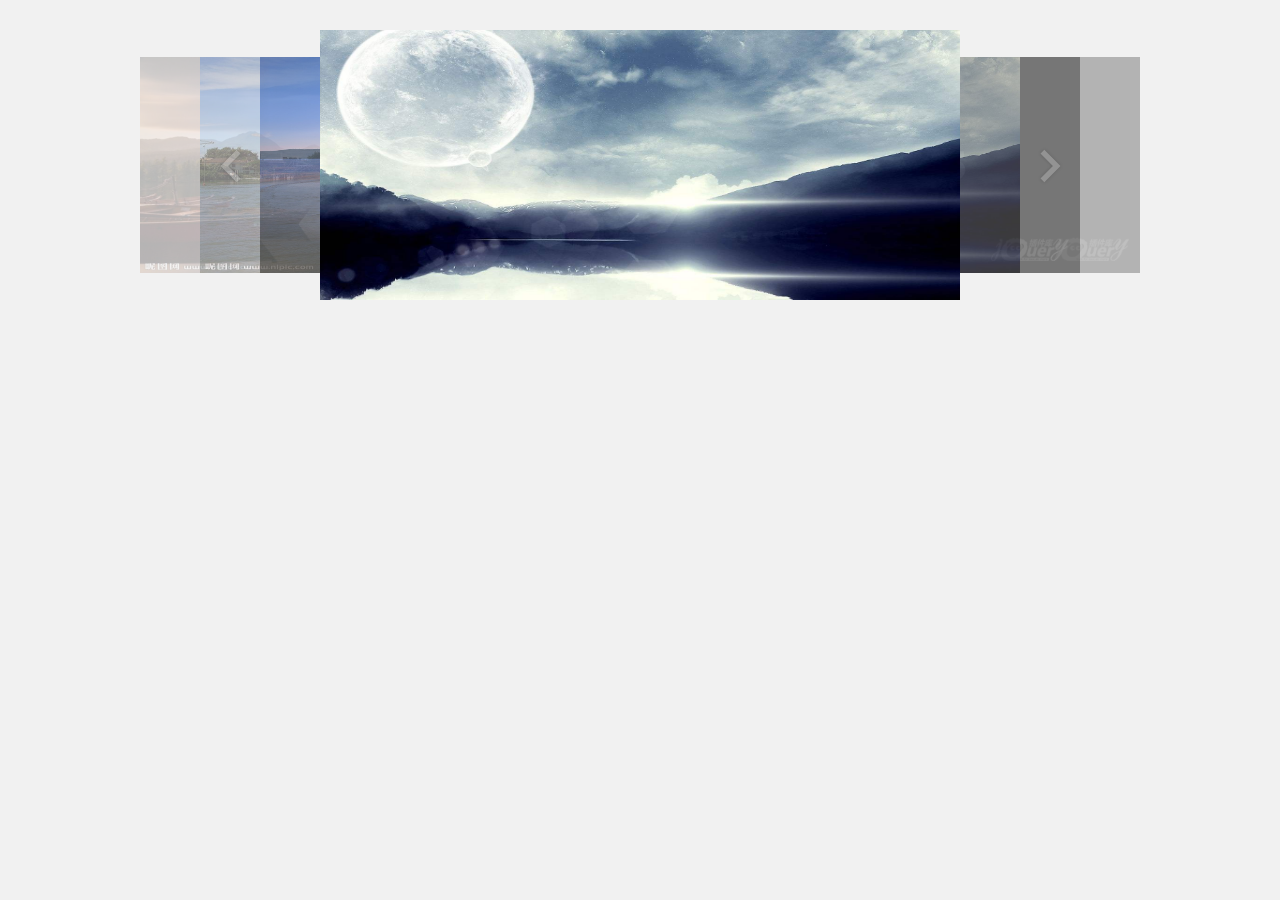
<file: html/turnImages/DEMO/html/turnImages.html>
<!doctype html>
<html lang="zh">
<head>
	<meta charset="UTF-8">
	<meta http-equiv="X-UA-Compatible" content="IE=edge,chrome=1"> 
	<meta name="viewport" content="width=device-width, initial-scale=1.0">
	<title>自动轮播</title>
	<link type="text/css" rel="stylesheet" href="../css/carousel.css">
	<style type="text/css">
		/*margin   外边距  */
		.caroursel{margin:30px auto;}
		*{
			background-color:#f1f1f1;
		}
	</style>
	<!-- body{background-color: #2A2A2A;} -->
	<!-- IE兼容 
	<[if IE]>
		<script src="../js/html5shiv.min.js"></script>
	<![endif]-->
</head>
<body>
		<article class="jq22-container" style="margin:0; padding:0;border:0;" >
			<!--data-setting = '{
		  "width":1000,         //旋转木马的宽度
		  "height":270,         //旋转木马的高度
		  "posterWidth":640,    //当前显示的图片的宽度
		  "posterHeight":270,   //当前显示的图片的高度
		  "scale":0.8,          //缩放值
		  "algin":"middle",     //对齐方式
		  "speed":"1000",       //动画速度
		  "isAutoplay":"true",  //自动播放
		  "dealy":"1000"        //延迟时间-->
			<div class = "caroursel poster-main" data-setting = '{
				"width":1000,
				"height":270,
				"posterWidth":640,
				"posterHeight":270,
				"scale":0.8,
				"dealy":"5000",		
				"algin":"middle",
				"speed":"1000"
			}' >
				<ul class = "poster-list">
					<!-- 图片数量需为奇数张 -->
					<li class = "poster-item"><img src="../image/a1.jpg" width = "100%" height="100%" onclick="alert('1111')"></li>
					<li class = "poster-item"><img src="../image/a2.jpg" width = "100%" height="100%" onclick="alert('2222')"></li>
					<li class = "poster-item"><img src="../image/a3.jpg" width = "100%" height="100%" onclick="alert('3333')"></li>
					<li class = "poster-item"><img src="../image/a4.jpg" width = "100%" height="100%" onclick="alert('4444')"></li>
					<li class = "poster-item"><img src="../image/a5.png" width = "100%" height="100%" onclick="alert('5555')"></li>
					<li class = "poster-item"><img src="../image/a6.png"  width = "100%" height="100%" onclick="alert('6666')"></li>
					<li class = "poster-item"><img src="../image/a1.jpg"  width = "100%" height="100%" onclick="alert('1111')"></li>
				</ul>
				
				<div class = "poster-btn poster-prev-btn"></div>
				<div class = "poster-btn poster-next-btn"></div>
			</div>
			
		</article>
		
		<script src="../js/jquery.min.js"></script>
		<script src="../js/jquery.carousel.js"></script>
		<script>
			Caroursel.init($('.caroursel'))
		</script>
</body>
</html>
</file>
<file: html/加载遮盖/loading/loading.css>
#mask-wrap {
	position: fixed;
	width: 100%;
	height: 100%;
	top: 0;
	left: 0;
	background-color: rgba(0, 0, 0, 0.2);
	z-index: 10000;
}
         
#loading {
	position: absolute;
	top: 50%;
	left: 50%;
	transform: translate(-50%, -50%);
	z-index: 9999;
	color: #0066FF;
	text-align: center;
}
</file>
<file: html/轮播_原/jQuery-xzlb20160818/css/carousel.css>
/*����*/
body,div,dl,dt,dd,ul,ol,li,h1,h2,h3,h4,h5,h6,pre,form,fieldset,input,textarea,p,blockquote,th,td{margin:0;padding:0;}
table{border-collapse:collapse;border-spacing:0;}
fieldset,img{border:0;}
address,caption,cite,code,dfn,em,strong,th,var{font-style:normal;font-weight:normal;}
ol,ul{list-style:none;}
caption,th{text-align:left;}
h1,h2,h3,h4,h5,h6{font-size:100%;font-weight:normal;}
q:before,q:after{content: ;}
abbr,acronym{border:0;}
body{color:#666; background-color:#fff;font: 12px/1.5 '΢���ź�',tahoma,arial,'Hiragino Sans GB',����,sans-serif;}
.clearfix:after {visibility:hidden;display:block;font-size:0;content:" ";clear:both;height:0;}
.clearfix {zoom:1;}

/*�����ʽ*/
.poster-main{position: relative;width: 900px;height: 270px}
.poster-main a,.poster-main img{display:block;}
.poster-main .poster-list{width: 900px;height: 270px}
.poster-main .poster-list .poster-item{position: absolute;left: 0px;top: 0px}
.poster-main .poster-btn{position: absolute;height: 100%;width:100px;top: 0px;z-index: 10;opacity: 0.3;}
.poster-main .poster-prev-btn{left: 0px;background: url("../image/btn_l.png") no-repeat center center; }
.poster-main .poster-next-btn{right: 0px;background: url("../image/btn_r.png") no-repeat center center;}
</file>
<file: html/turnImages/DEMO/css/carousel.css>
/*����*/
body,div,dl,dt,dd,ul,ol,li,h1,h2,h3,h4,h5,h6,pre,form,fieldset,input,textarea,p,blockquote,th,td{margin:0;padding:0;}
table{border-collapse:collapse;border-spacing:0;}
fieldset,img{border:0;}
address,caption,cite,code,dfn,em,strong,th,var{font-style:normal;font-weight:normal;}
ol,ul{list-style:none;}
caption,th{text-align:left;}
h1,h2,h3,h4,h5,h6{font-size:100%;font-weight:normal;}
q:before,q:after{content: ;}
abbr,acronym{border:0;}
body{color:#666; background-color:#fff;font: 12px/1.5 '΢���ź�',tahoma,arial,'Hiragino Sans GB',����,sans-serif;}
.clearfix:after {visibility:hidden;display:block;font-size:0;content:" ";clear:both;height:0;}
.clearfix {zoom:1;}

/*�����ʽ*/
.poster-main{position: relative;width: 900px;height: 270px}
.poster-main a,.poster-main img{display:block;}
.poster-main .poster-list{width: 900px;height: 270px}
.poster-main .poster-list .poster-item{position: absolute;left: 0px;top: 0px}
.poster-main .poster-btn{position: absolute;height: 100%;width:100px;top: 0px;z-index: 10;opacity: 0.3;}
.poster-main .poster-prev-btn{left: 0px;background: url("../image/btn_l.png") no-repeat center center; }
.poster-main .poster-next-btn{right: 0px;background: url("../image/btn_r.png") no-repeat center center;}
</file>
